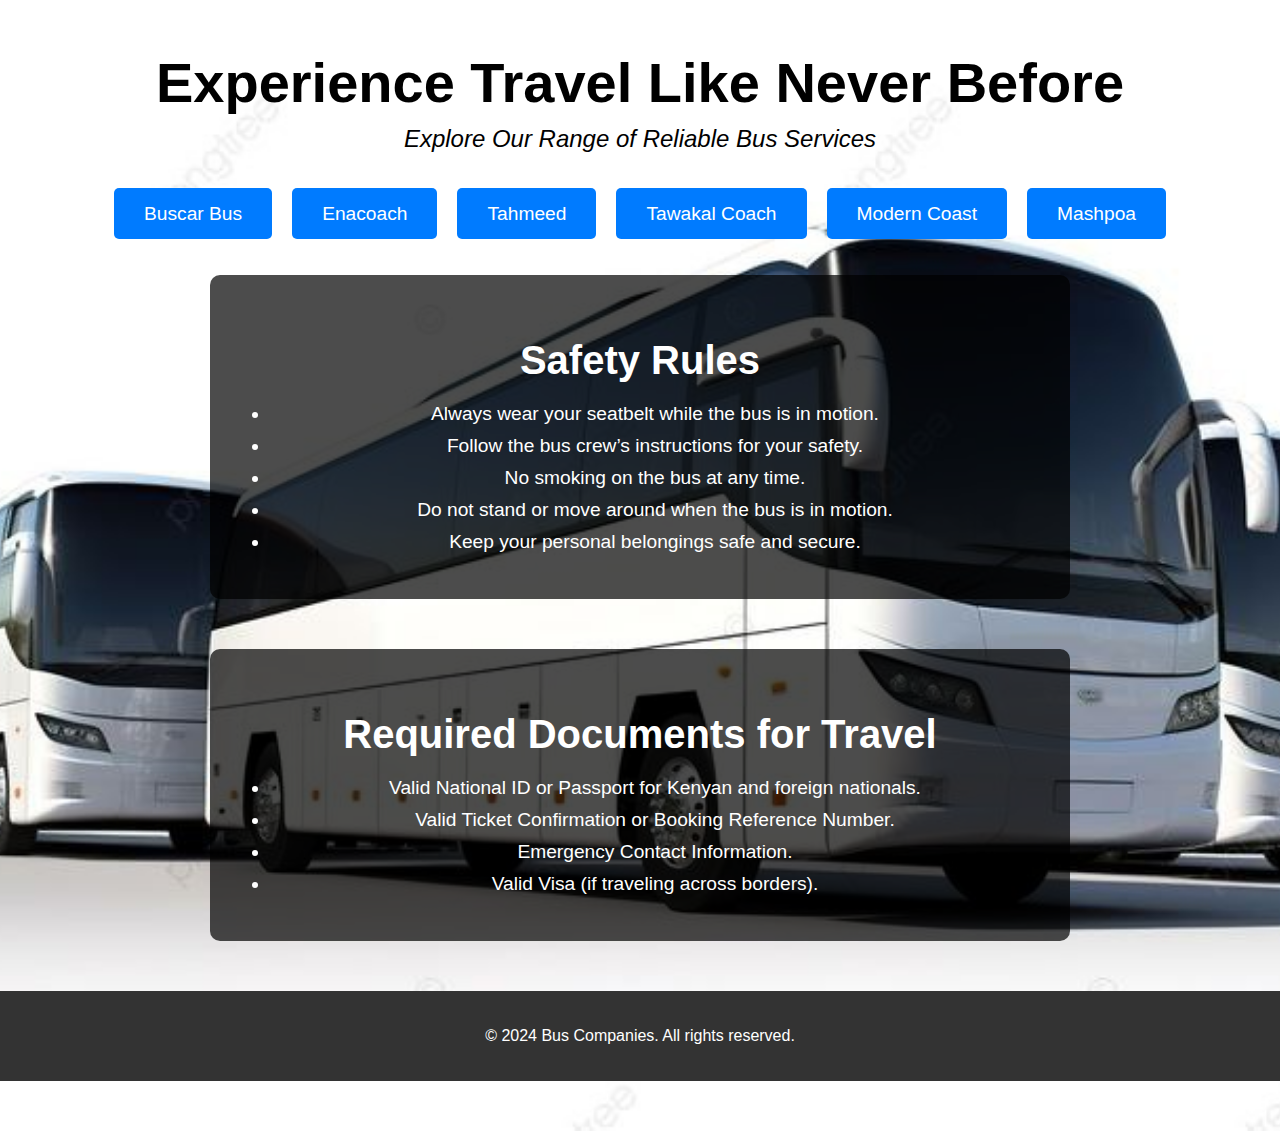
<file: index.html>
<!DOCTYPE html>
<html lang="en">

<head>
    <meta charset="UTF-8">
    <meta name="viewport" content="width=device-width, initial-scale=1.0">
    <meta name="description" content="Welcome to the Bus Companies homepage. Choose your preferred bus service.">
    <title>Bus Companies</title>
    <link rel="stylesheet" href="styles.css">
</head>

<body>
    <!-- Homepage Main Section -->
    <div class="homepage" style="background: url('bus-background.jpg') no-repeat center center/cover;">
        <header>
            <h1>Experience Travel Like Never Before</h1>
            <p>Explore Our Range of Reliable Bus Services</p>
        </header>

        <!-- Bus Companies Tabs -->
        <section class="tabs">
            <div class="tab">
                <a href="buscar.html">Buscar Bus</a>
            </div>
            <div class="tab">
                <a href="enacoach.html">Enacoach</a>
            </div>
            <div class="tab">
                <a href="tahmeed.html">Tahmeed</a>
            </div>
            <div class="tab">
                <a href="tawakal.html">Tawakal Coach</a>
            </div>
            <div class="tab">
                <a href="moderncoast.html">Modern Coast</a>
            </div>
            <div class="tab">
                <a href="mashpoa.html">Mashpoa</a>
            </div>
        </section>

        <!-- Safety Rules Section -->
        <section class="safety-rules">
            <h2>Safety Rules</h2>
            <ul>
                <li>Always wear your seatbelt while the bus is in motion.</li>
                <li>Follow the bus crew’s instructions for your safety.</li>
                <li>No smoking on the bus at any time.</li>
                <li>Do not stand or move around when the bus is in motion.</li>
                <li>Keep your personal belongings safe and secure.</li>
            </ul>
        </section>

        <!-- Required Documents Section -->
        <section class="required-documents">
            <h2>Required Documents for Travel</h2>
            <ul>
                <li>Valid National ID or Passport for Kenyan and foreign nationals.</li>
                <li>Valid Ticket Confirmation or Booking Reference Number.</li>
                <li>Emergency Contact Information.</li>
                <li>Valid Visa (if traveling across borders).</li>
            </ul>
        </section>

        <!-- Footer -->
        <footer>
            <p>&copy; 2024 Bus Companies. All rights reserved.</p>
        </footer>
    </div>

</body>

</html>
</file>
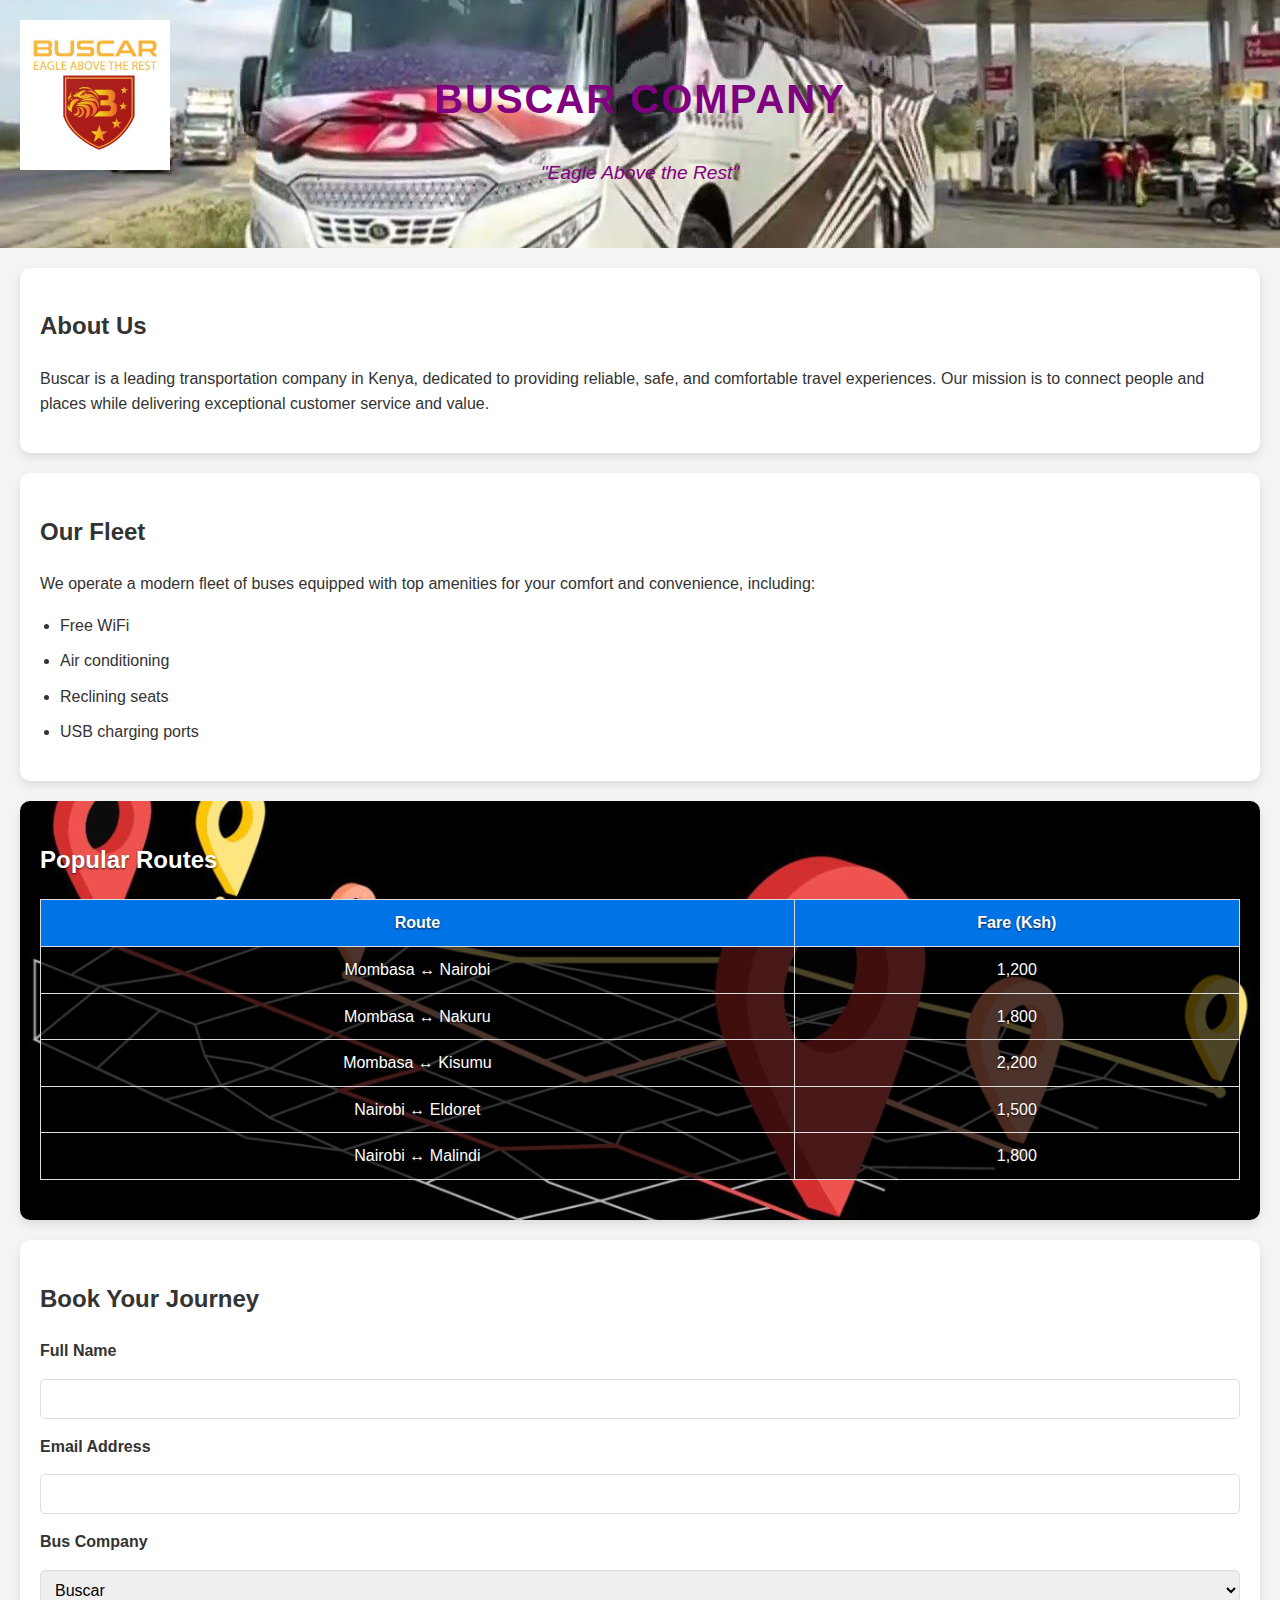
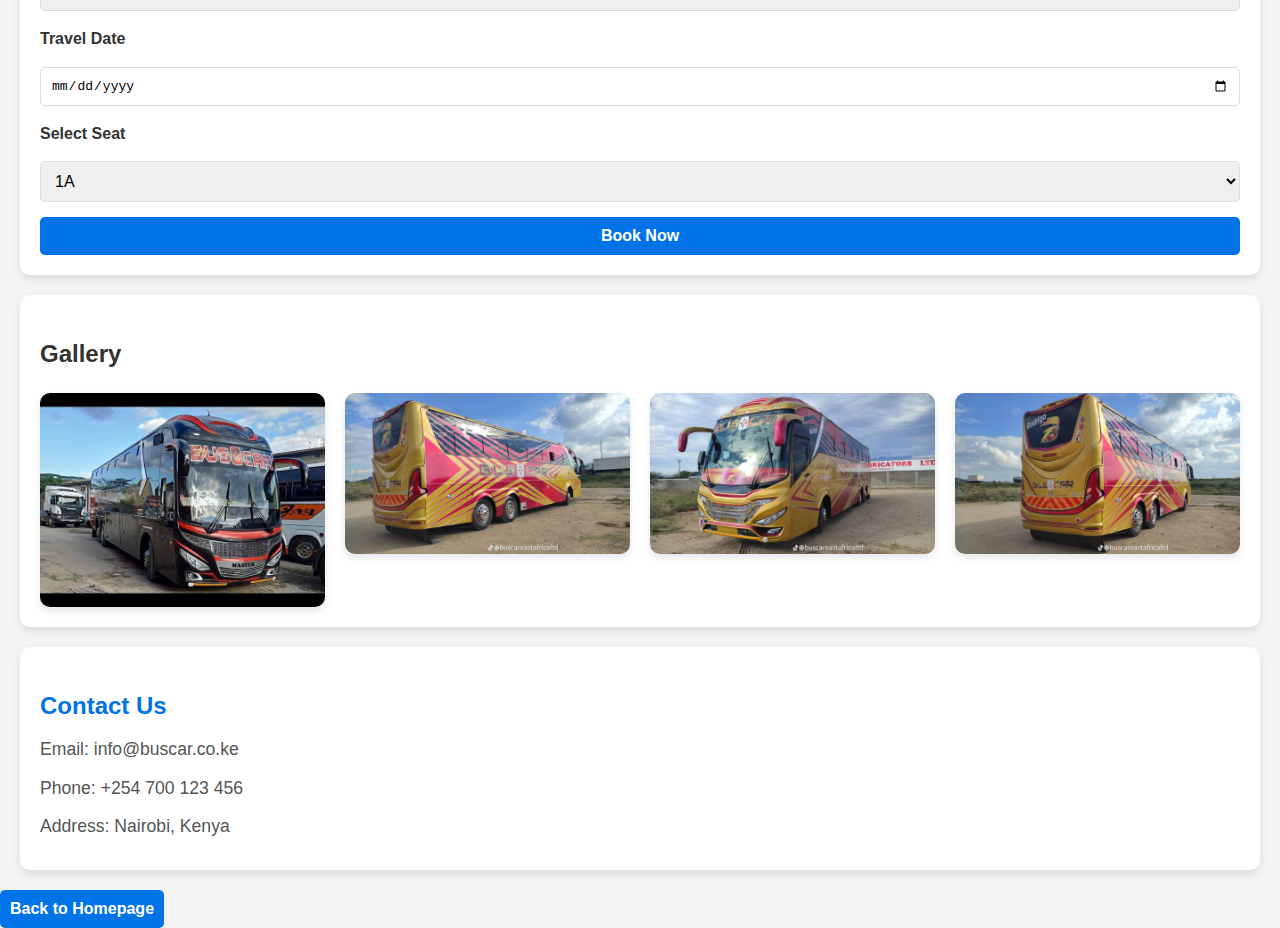
<file: buscar.html>
<!DOCTYPE html>
<html lang="en">

<head>
    <meta charset="UTF-8">
    <meta name="viewport" content="width=device-width, initial-scale=1.0">
    <meta name="description" content="Explore Buscar Bus Company - Your reliable partner for safe, comfortable, and affordable travel.">
    <title>Buscar Bus Company</title>
    <link rel="stylesheet" href="buscarstyles.css">
    <script src="buscarscript.js" defer></script>
</head>

<body>
    <!-- Buscar Section -->
    <div id="buscar" class="bus-company">
        <!-- Header with Background Image -->
        <header style="background: url('header-bg.jpg') no-repeat center center/cover; color: purple; text-align: center; padding: 40px;">
            <img src="buscarlogo.png" alt="Buscar Logo" style="width: 150px; margin-bottom: 20px;">
            <h1>BUSCAR COMPANY</h1>
            <p style="font-style: italic; font-size: 1.2em;">"Eagle Above the Rest"</p>
        </header>

        <!-- Overview -->
        <section class="overview">
            <h2>About Us</h2>
            <p>Buscar is a leading transportation company in Kenya, dedicated to providing reliable, safe, and comfortable travel experiences. Our mission is to connect people and places while delivering exceptional customer service and value.</p>
        </section>

        <!-- Fleet Details -->
        <section class="fleet-details">
            <h2>Our Fleet</h2>
            <p>We operate a modern fleet of buses equipped with top amenities for your comfort and convenience, including:</p>
            <ul>
                <li>Free WiFi</li>
                <li>Air conditioning</li>
                <li>Reclining seats</li>
                <li>USB charging ports</li>
            </ul>
        </section>

        <!-- Popular Routes with Background -->
        <section class="routes" style="background: url('routes-bg.jpg') no-repeat center center/cover; padding: 20px; color: white;">
            <h2>Popular Routes</h2>
            <table style="background-color: rgba(0, 0, 0, 0.7); color: white; margin: 20px auto;">
                <thead>
                    <tr>
                        <th>Route</th>
                        <th>Fare (Ksh)</th>
                    </tr>
                </thead>
                <tbody>
                    <tr>
                        <td>Mombasa ↔ Nairobi</td>
                        <td>1,200</td>
                    </tr>
                    <tr>
                        <td>Mombasa ↔ Nakuru</td>
                        <td>1,800</td>
                    </tr>
                    <tr>
                        <td>Mombasa ↔ Kisumu</td>
                        <td>2,200</td>
                    </tr>
                    <tr>
                        <td>Nairobi ↔ Eldoret</td>
                        <td>1,500</td>
                    </tr>
                    <tr>
                        <td>Nairobi ↔ Malindi</td>
                        <td>1,800</td>
                    </tr>
                </tbody>
            </table>
        </section>

        <!-- Booking Form with 49 Seat Capacity -->
        <section class="booking">
            <h2>Book Your Journey</h2>
            <form id="buscar-form" class="booking-form" onsubmit="handleBooking(event, 'Buscar')">
                <label for="name">Full Name</label>
                <input type="text" id="name" name="name" required>

                <label for="email">Email Address</label>
                <input type="email" id="email" name="email" required>

                <label for="busCompany">Bus Company</label>
                <select id="busCompany" name="busCompany" required>
                    <option value="Buscar">Buscar</option>
                </select>

                <label for="date">Travel Date</label>
                <input type="date" id="date" name="date" required>

                <label for="seat">Select Seat</label>
                <select id="seat" name="seat" required>
                    <!-- Dynamically adding 49 seat options -->
                    <!-- Use JavaScript for dynamic additions if required -->
                    <!-- Example: -->
                    <option value="1A">1A</option>
                    <option value="1B">1B</option>
                    <!-- More seats -->
                    <option value="49A">49A</option>
                </select>

                <button type="submit">Book Now</button>
            </form>
        </section>

        <!-- Media Showcase -->
        <section class="media-showcase">
            <h2>Gallery</h2>
            <div class="bus-gallery">
                <img src="buscarimage1.jpg" alt="Buscar Bus 1">
                <img src="buscarimage2.jpg" alt="Buscar Bus 2">
                <img src="buscarimage3.jpg" alt="Buscar Bus 3">
                <img src="buscarimage4.jpg" alt="Buscar Bus 4">
            </div>
        </section>

        <!-- Contact Information -->
        <section class="contact-info">
            <h2>Contact Us</h2>
            <p>Email: info@buscar.co.ke</p>
            <p>Phone: +254 700 123 456</p>
            <p>Address: Nairobi, Kenya</p>
        </section>
    </div>
    <a href="index.html"><button>Back to Homepage</button></a>
</body>

</html>
</file>
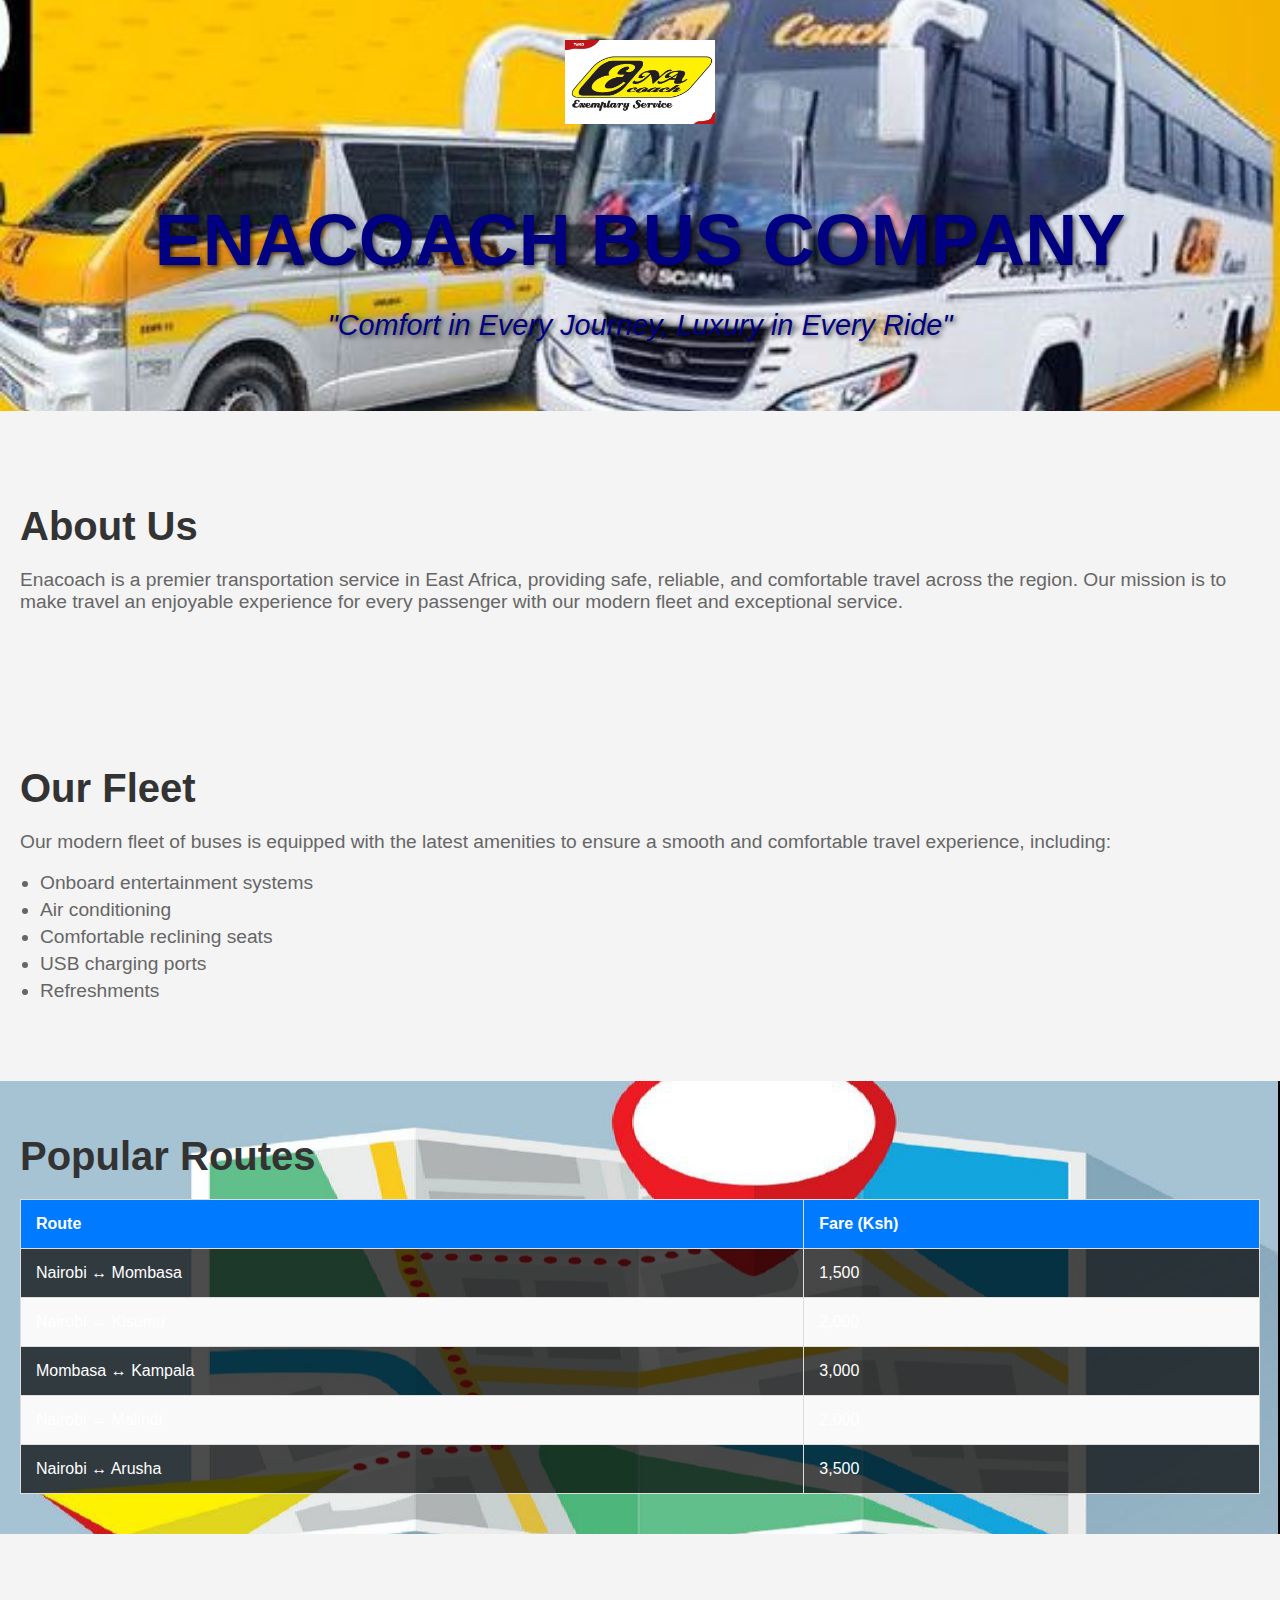
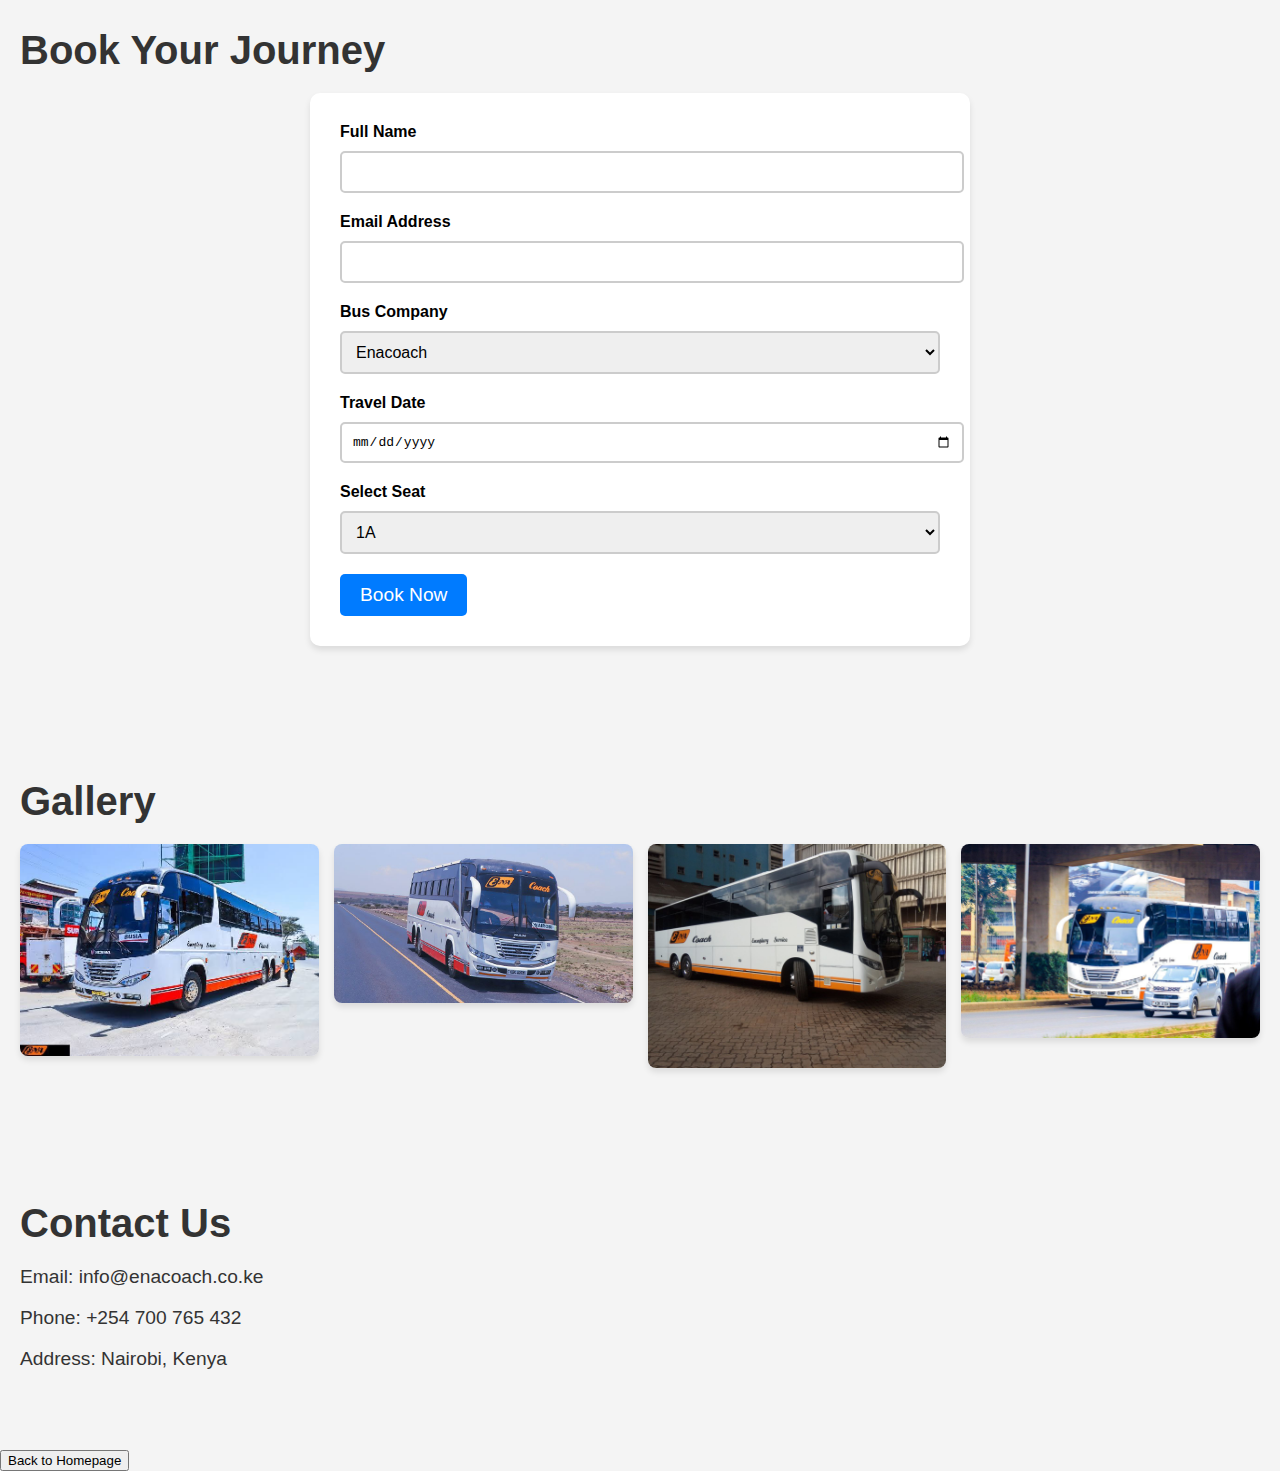
<file: enacoach.html>
<!DOCTYPE html>
<html lang="en">

<head>
    <meta charset="UTF-8">
    <meta name="viewport" content="width=device-width, initial-scale=1.0">
    <meta name="description" content="Explore Enacoach Bus Company - We are here to take you there.">
    <title>Enacoach Bus Company</title>
    <link rel="stylesheet" href="enacoachstyles.css">
    <script src="enacoachscript.js" defer></script>
</head>

<body>
    <!-- Enacoach Section -->
    <div id="enacoach" class="bus-company">
        <!-- Header with Background Image -->
        <header style="background: url('enacoach-header-bg.jpg') no-repeat center center/cover; color: navy; text-align: center; padding: 40px;">
            <img src="enacoachlogo.png" alt="Enacoach Logo" style="width: 150px; margin-bottom: 20px;">
            <h1>ENACOACH BUS COMPANY</h1>
            <p style="font-style: italic; font-size: 1.2em;">"Comfort in Every Journey, Luxury in Every Ride"</p>
        </header>

        <!-- Overview -->
        <section class="overview">
            <h2>About Us</h2>
            <p>Enacoach is a premier transportation service in East Africa, providing safe, reliable, and comfortable travel across the region. Our mission is to make travel an enjoyable experience for every passenger with our modern fleet and exceptional service.</p>
        </section>

        <!-- Fleet Details -->
        <section class="fleet-details">
            <h2>Our Fleet</h2>
            <p>Our modern fleet of buses is equipped with the latest amenities to ensure a smooth and comfortable travel experience, including:</p>
            <ul>
                <li>Onboard entertainment systems</li>
                <li>Air conditioning</li>
                <li>Comfortable reclining seats</li>
                <li>USB charging ports</li>
                <li>Refreshments</li>
            </ul>
        </section>

        <!-- Popular Routes with Background -->
        <section class="routes" style="background: url('enacoach-routes-bg.jpg') no-repeat center center/cover; padding: 20px; color: white;">
            <h2>Popular Routes</h2>
            <table style="background-color: rgba(0, 0, 0, 0.7); color: white; margin: 20px auto;">
                <thead>
                    <tr>
                        <th>Route</th>
                        <th>Fare (Ksh)</th>
                    </tr>
                </thead>
                <tbody>
                    <tr>
                        <td>Nairobi ↔ Mombasa</td>
                        <td>1,500</td>
                    </tr>
                    <tr>
                        <td>Nairobi ↔ Kisumu</td>
                        <td>2,000</td>
                    </tr>
                    <tr>
                        <td>Mombasa ↔ Kampala</td>
                        <td>3,000</td>
                    </tr>
                    <tr>
                        <td>Nairobi ↔ Malindi</td>
                        <td>2,000</td>
                    </tr>
                    <tr>
                        <td>Nairobi ↔ Arusha</td>
                        <td>3,500</td>
                    </tr>
                </tbody>
            </table>
        </section>

        <!-- Booking Form -->
        <section class="booking">
            <h2>Book Your Journey</h2>
            <form id="enacoach-form" class="booking-form" onsubmit="handleBooking(event, 'Enacoach')">
                <label for="name">Full Name</label>
                <input type="text" id="name" name="name" required>

                <label for="email">Email Address</label>
                <input type="email" id="email" name="email" required>

                <label for="busCompany">Bus Company</label>
                <select id="busCompany" name="busCompany" required>
                    <option value="Enacoach">Enacoach</option>
                </select>

                <label for="date">Travel Date</label>
                <input type="date" id="date" name="date" required>

                <label for="seat">Select Seat</label>
                <select id="seat" name="seat" required>
                    <!-- Dynamically adding 49 seat options -->
                    <option value="1A">1A</option>
                    <option value="1B">1B</option>
                    <option value="49A">49A</option>
                </select>

                <button type="submit">Book Now</button>
            </form>
        </section>

        <!-- Media Showcase -->
        <section class="media-showcase">
            <h2>Gallery</h2>
            <div class="bus-gallery">
                <img src="enacoachimage1.jpg" alt="Enacoach Bus 1">
                <img src="enacoachimage2.jpg" alt="Enacoach Bus 2">
                <img src="enacoachimage3.jpg" alt="Enacoach Bus 3">
                <img src="enacoachimage4.jpg" alt="Enacoach Bus 4">
            </div>
        </section>

        <!-- Contact Information -->
        <section class="contact-info">
            <h2>Contact Us</h2>
            <p>Email: info@enacoach.co.ke</p>
            <p>Phone: +254 700 765 432</p>
            <p>Address: Nairobi, Kenya</p>
        </section>
    </div>
    <a href="index.html"><button>Back to Homepage</button></a>
</body>

</html>
</file>
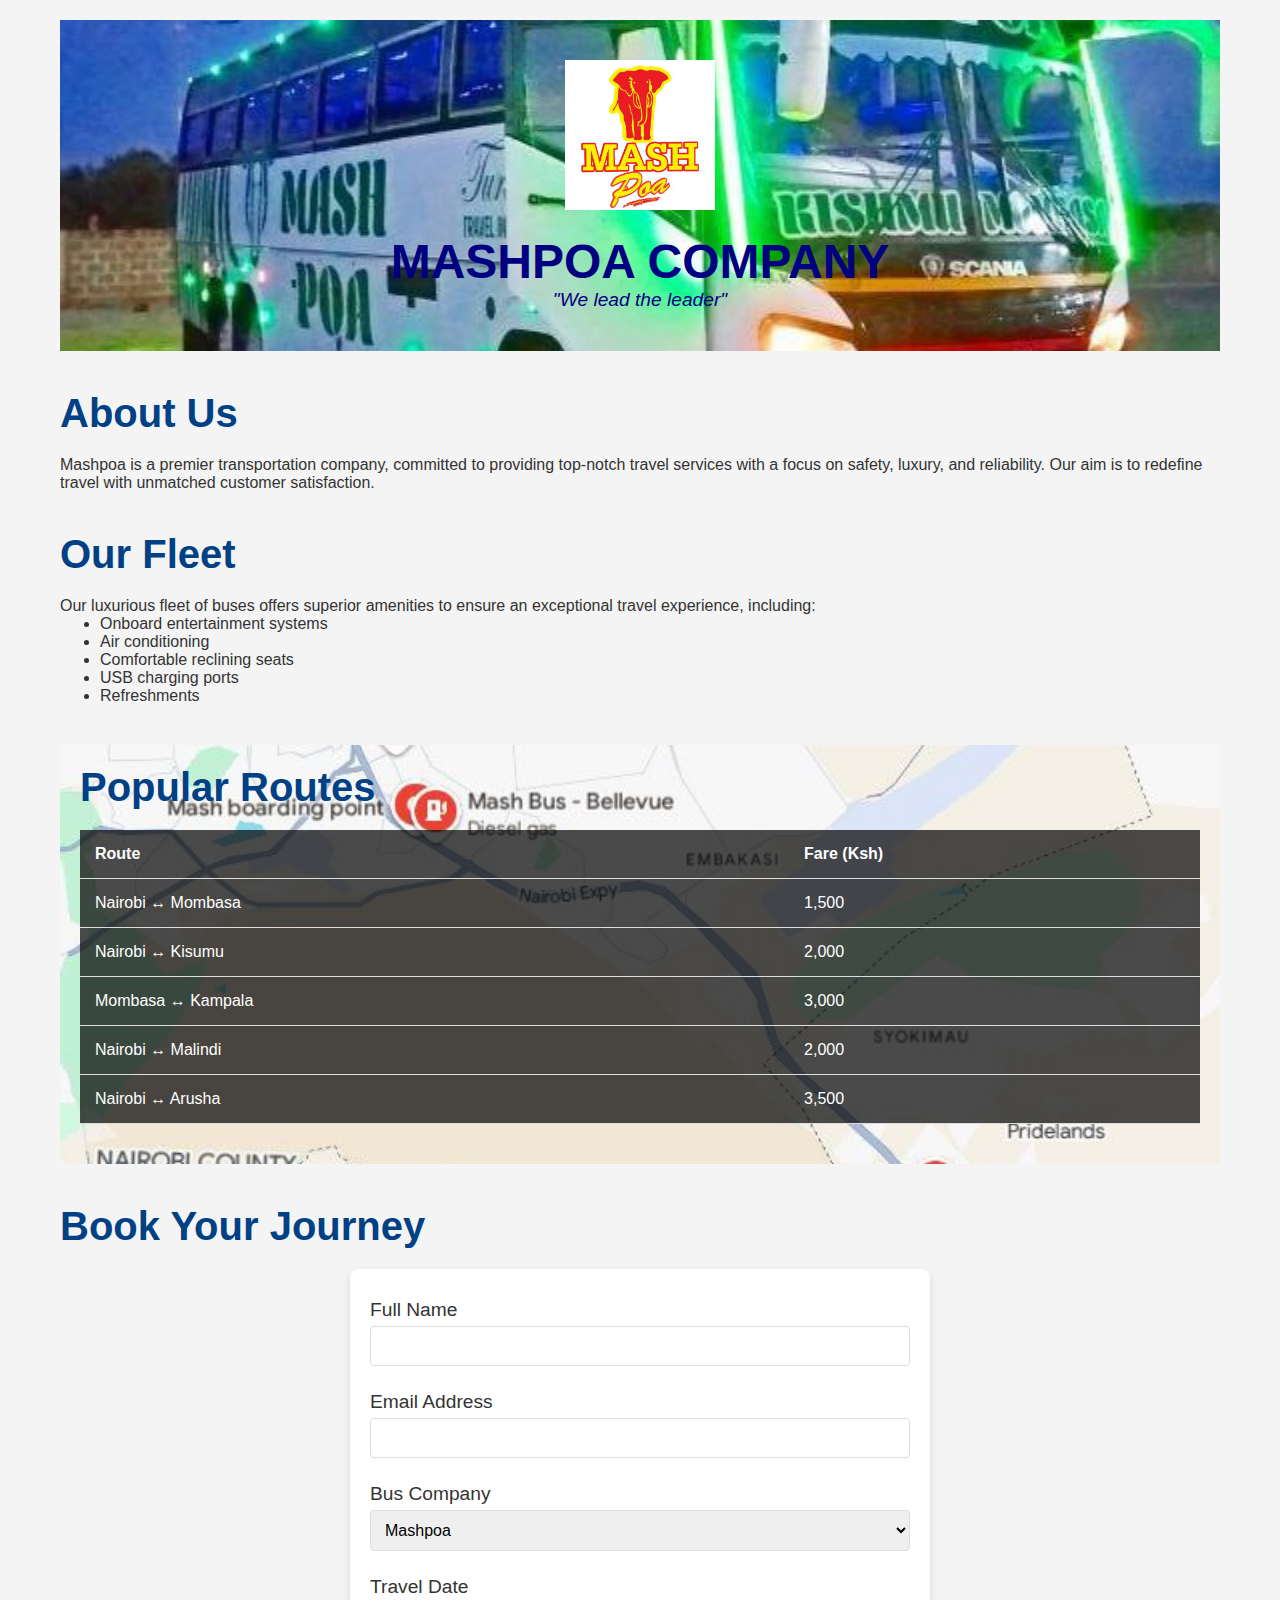
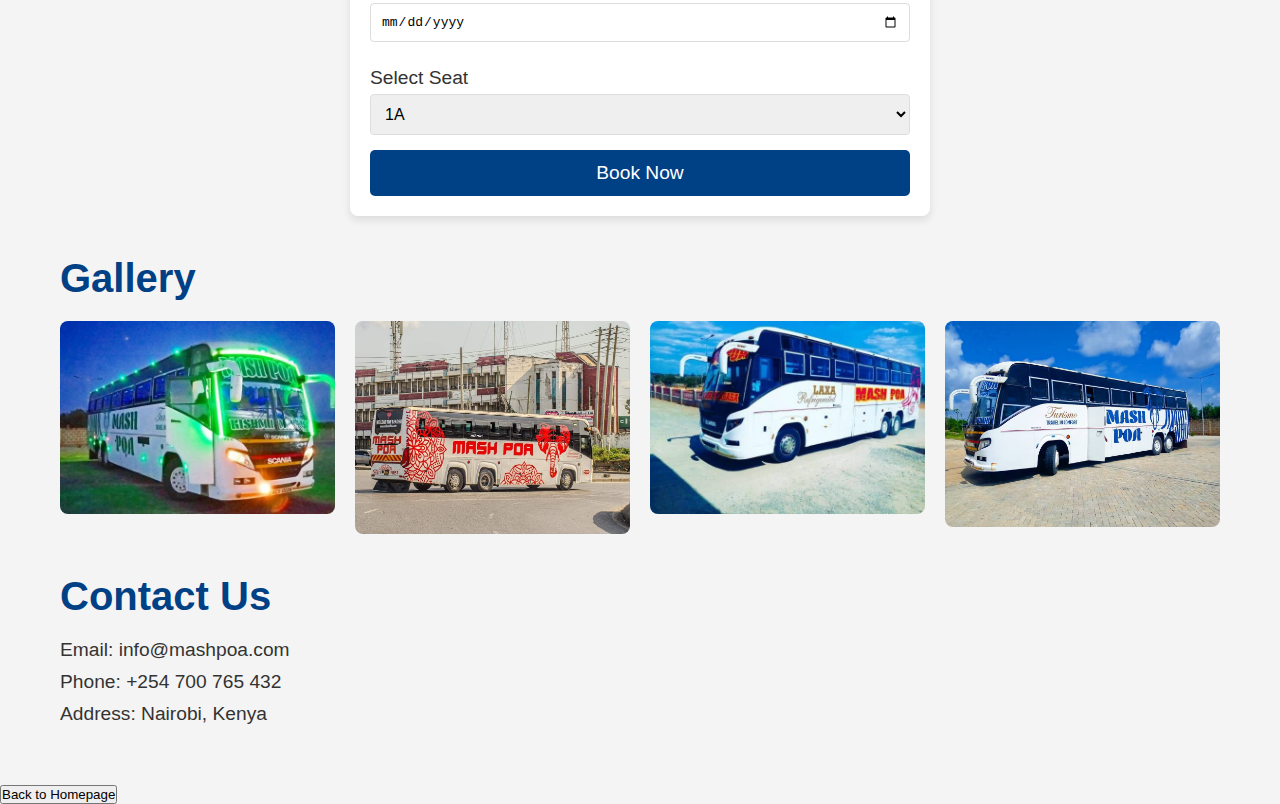
<file: mashpoa.html>
<!DOCTYPE html>
<html lang="en">

<head>
    <meta charset="UTF-8">
    <meta name="viewport" content="width=device-width, initial-scale=1.0">
    <meta name="description" content="Explore Mashpoa Company - We are here to take you there.">
    <title>Mashpoa Company</title>
    <link rel="stylesheet" href="mashpoastyles.css">
    <script src="mashpoascript.js" defer></script>
</head>

<body>
    <!-- Mashpoa Section -->
    <div id="mashpoa" class="bus-company">
        <!-- Header with Background Image -->
        <header style="background: url('mashpoa-header-bg.jpg') no-repeat center center/cover; color: navy; text-align: center; padding: 40px;">
            <img src="mashpoalogo.png" alt="Mashpoa Logo" style="width: 150px; margin-bottom: 20px;">
            <h1>MASHPOA COMPANY</h1>
            <p style="font-style: italic; font-size: 1.2em;">"We lead the leader"</p>
        </header>

        <!-- Overview -->
        <section class="overview">
            <h2>About Us</h2>
            <p>Mashpoa is a premier transportation company, committed to providing top-notch travel services with a focus on safety, luxury, and reliability. Our aim is to redefine travel with unmatched customer satisfaction.</p>
        </section>

        <!-- Fleet Details -->
        <section class="fleet-details">
            <h2>Our Fleet</h2>
            <p>Our luxurious fleet of buses offers superior amenities to ensure an exceptional travel experience, including:</p>
            <ul>
                <li>Onboard entertainment systems</li>
                <li>Air conditioning</li>
                <li>Comfortable reclining seats</li>
                <li>USB charging ports</li>
                <li>Refreshments</li>
            </ul>
        </section>

        <!-- Popular Routes with Background -->
        <section class="routes" style="background: url('mashpoa-routes-bg.jpg') no-repeat center center/cover; padding: 20px; color: white;">
            <h2>Popular Routes</h2>
            <table style="background-color: rgba(0, 0, 0, 0.7); color: white; margin: 20px auto;">
                <thead>
                    <tr>
                        <th>Route</th>
                        <th>Fare (Ksh)</th>
                    </tr>
                </thead>
                <tbody>
                    <tr>
                        <td>Nairobi ↔ Mombasa</td>
                        <td>1,500</td>
                    </tr>
                    <tr>
                        <td>Nairobi ↔ Kisumu</td>
                        <td>2,000</td>
                    </tr>
                    <tr>
                        <td>Mombasa ↔ Kampala</td>
                        <td>3,000</td>
                    </tr>
                    <tr>
                        <td>Nairobi ↔ Malindi</td>
                        <td>2,000</td>
                    </tr>
                    <tr>
                        <td>Nairobi ↔ Arusha</td>
                        <td>3,500</td>
                    </tr>
                </tbody>
            </table>
        </section>

        <!-- Booking Form -->
        <section class="booking">
            <h2>Book Your Journey</h2>
            <form id="mashpoa-form" class="booking-form" onsubmit="handleBooking(event, 'Mashpoa')">
                <label for="name">Full Name</label>
                <input type="text" id="name" name="name" required>

                <label for="email">Email Address</label>
                <input type="email" id="email" name="email" required>

                <label for="busCompany">Bus Company</label>
                <select id="busCompany" name="busCompany" required>
                    <option value="Mashpoa">Mashpoa</option>
                </select>

                <label for="date">Travel Date</label>
                <input type="date" id="date" name="date" required>

                <label for="seat">Select Seat</label>
                <select id="seat" name="seat" required>
                    <!-- Dynamically adding 49 seat options -->
                    <option value="1A">1A</option>
                    <option value="1B">1B</option>
                    <option value="49A">49A</option>
                </select>

                <button type="submit">Book Now</button>
            </form>
        </section>

        <!-- Media Showcase -->
        <section class="media-showcase">
            <h2>Gallery</h2>
            <div class="bus-gallery">
                <img src="mashpoaimage1.jpg" alt="Mashpoa Bus 1">
                <img src="mashpoaimage2.jpg" alt="Mashpoa Bus 2">
                <img src="mashpoaimage3.jpg" alt="Mashpoa Bus 3">
                <img src="mashpoaimage4.jpg" alt="Mashpoa Bus 4">
            </div>
        </section>

        <!-- Contact Information -->
        <section class="contact-info">
            <h2>Contact Us</h2>
            <p>Email: info@mashpoa.com</p>
            <p>Phone: +254 700 765 432</p>
            <p>Address: Nairobi, Kenya</p>
        </section>
    </div>
    <a href="index.html"><button>Back to Homepage</button></a>
</body>

</html>
</file>
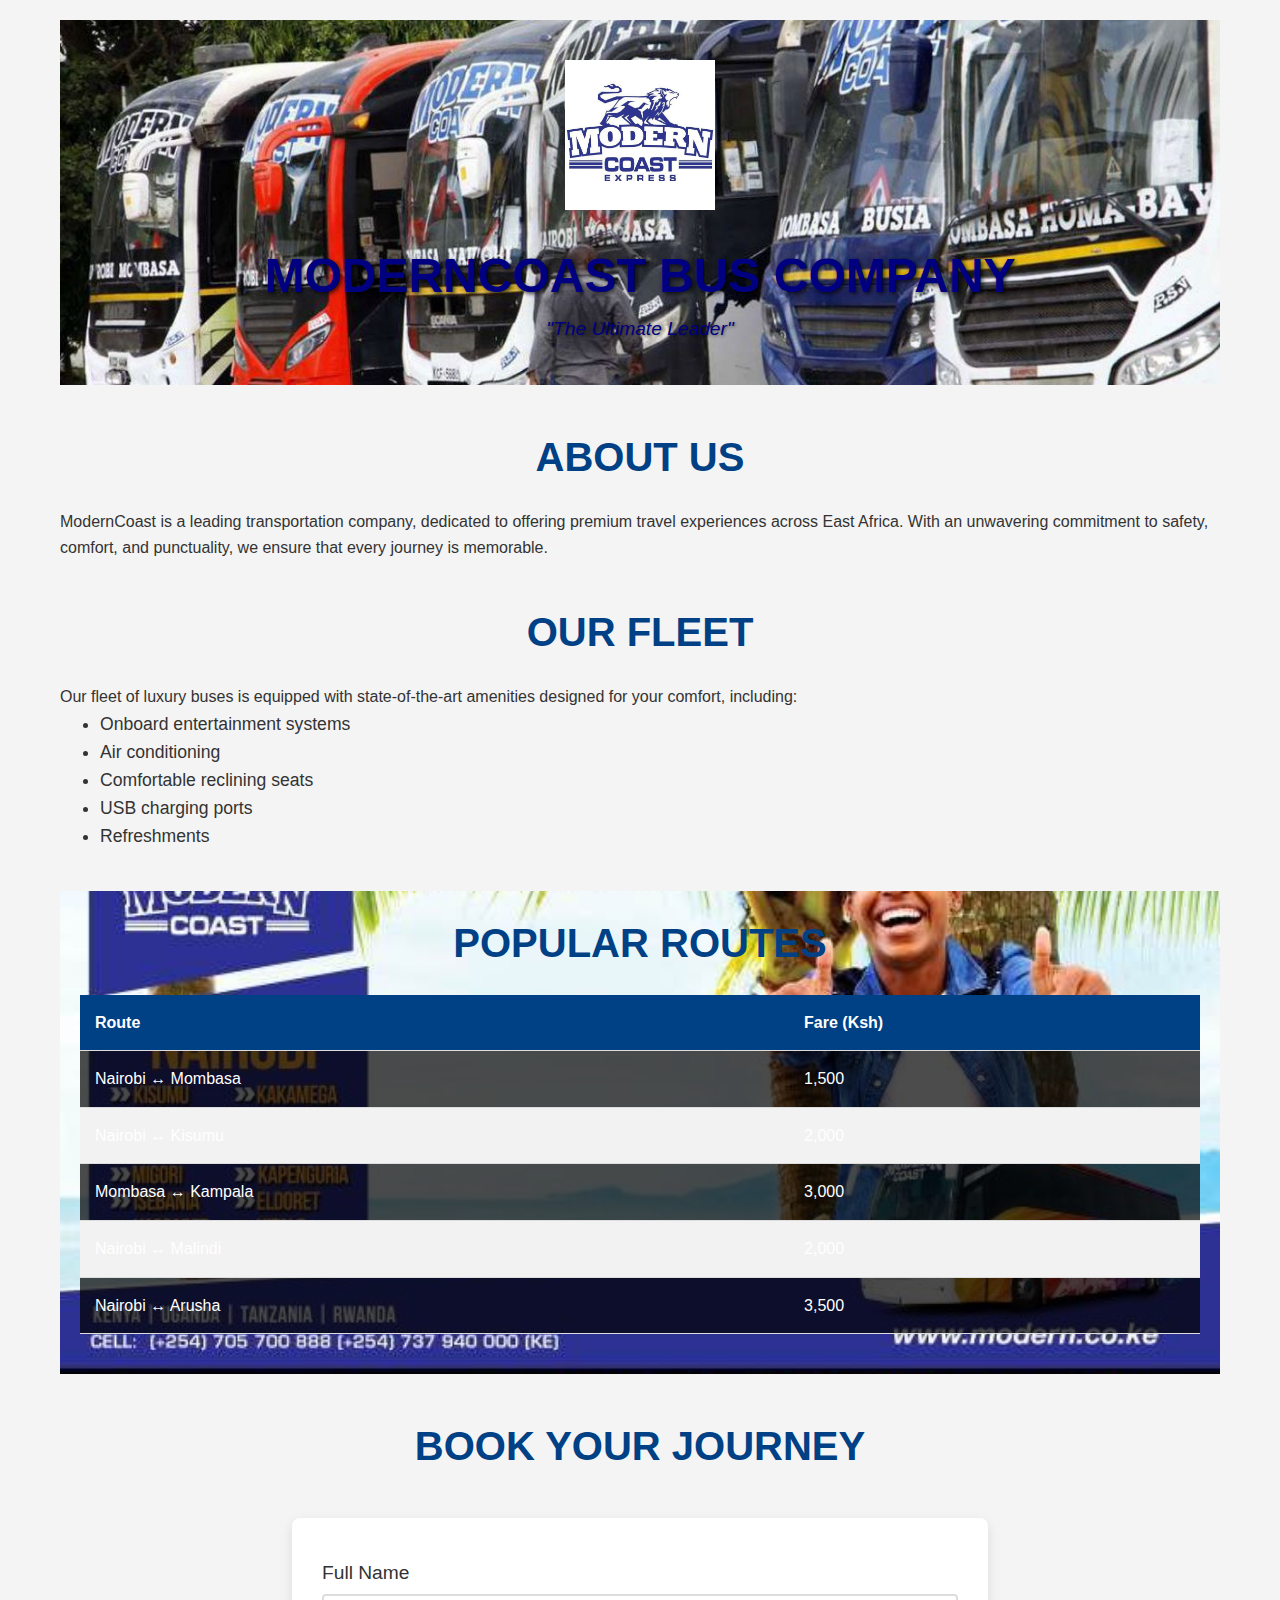
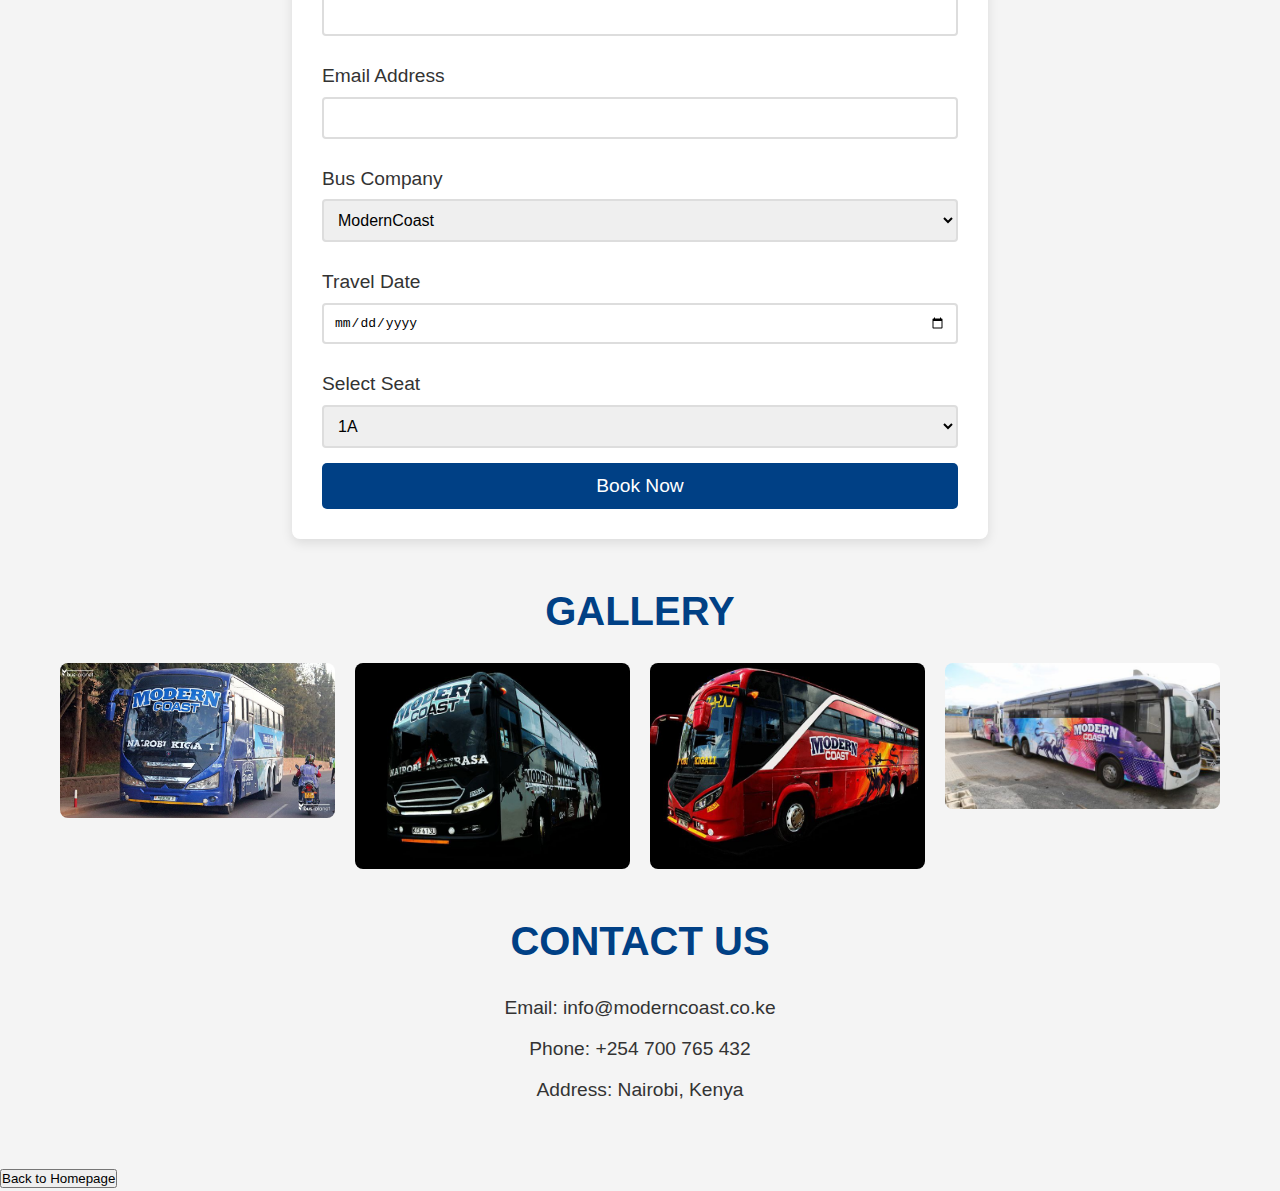
<file: moderncoast.html>
<!DOCTYPE html>
<html lang="en">

<head>
    <meta charset="UTF-8">
    <meta name="viewport" content="width=device-width, initial-scale=1.0">
    <meta name="description" content="Explore Modern-Coast Bus Company - We are here to take you there.">
    <title>ModernCoast Bus Company</title>
    <link rel="stylesheet" href="moderncoaststyles.css">
    <script src="moderncoastscript.js" defer></script>
</head>

<body>
    <!-- ModernCoast Section -->
    <div id="moderncoast" class="bus-company">
        <!-- Header with Background Image -->
        <header style="background: url('moderncoast-header-bg.jpg') no-repeat center center/cover; color: navy; text-align: center; padding: 40px;">
            <img src="moderncoastlogo.png" alt="ModernCoast Logo" style="width: 150px; margin-bottom: 20px;">
            <h1>MODERNCOAST BUS COMPANY</h1>
            <p style="font-style: italic; font-size: 1.2em;">"The Ultimate Leader"</p>
        </header>

        <!-- Overview -->
        <section class="overview">
            <h2>About Us</h2>
            <p>ModernCoast is a leading transportation company, dedicated to offering premium travel experiences across East Africa. With an unwavering commitment to safety, comfort, and punctuality, we ensure that every journey is memorable.</p>
        </section>

        <!-- Fleet Details -->
        <section class="fleet-details">
            <h2>Our Fleet</h2>
            <p>Our fleet of luxury buses is equipped with state-of-the-art amenities designed for your comfort, including:</p>
            <ul>
                <li>Onboard entertainment systems</li>
                <li>Air conditioning</li>
                <li>Comfortable reclining seats</li>
                <li>USB charging ports</li>
                <li>Refreshments</li>
            </ul>
        </section>

        <!-- Popular Routes with Background -->
        <section class="routes" style="background: url('moderncoast-routes-bg.jpg') no-repeat center center/cover; padding: 20px; color: white;">
            <h2>Popular Routes</h2>
            <table style="background-color: rgba(0, 0, 0, 0.7); color: white; margin: 20px auto;">
                <thead>
                    <tr>
                        <th>Route</th>
                        <th>Fare (Ksh)</th>
                    </tr>
                </thead>
                <tbody>
                    <tr>
                        <td>Nairobi ↔ Mombasa</td>
                        <td>1,500</td>
                    </tr>
                    <tr>
                        <td>Nairobi ↔ Kisumu</td>
                        <td>2,000</td>
                    </tr>
                    <tr>
                        <td>Mombasa ↔ Kampala</td>
                        <td>3,000</td>
                    </tr>
                    <tr>
                        <td>Nairobi ↔ Malindi</td>
                        <td>2,000</td>
                    </tr>
                    <tr>
                        <td>Nairobi ↔ Arusha</td>
                        <td>3,500</td>
                    </tr>
                </tbody>
            </table>
        </section>

        <!-- Booking Form -->
        <section class="booking">
            <h2>Book Your Journey</h2>
            <form id="moderncoast-form" class="booking-form" onsubmit="handleBooking(event, 'ModernCoast')">
                <label for="name">Full Name</label>
                <input type="text" id="name" name="name" required>

                <label for="email">Email Address</label>
                <input type="email" id="email" name="email" required>

                <label for="busCompany">Bus Company</label>
                <select id="busCompany" name="busCompany" required>
                    <option value="ModernCoast">ModernCoast</option>
                </select>

                <label for="date">Travel Date</label>
                <input type="date" id="date" name="date" required>

                <label for="seat">Select Seat</label>
                <select id="seat" name="seat" required>
                    <!-- Dynamically adding 49 seat options -->
                    <option value="1A">1A</option>
                    <option value="1B">1B</option>
                    <option value="49A">49A</option>
                </select>

                <button type="submit">Book Now</button>
            </form>
        </section>

        <!-- Media Showcase -->
        <section class="media-showcase">
            <h2>Gallery</h2>
            <div class="bus-gallery">
                <img src="moderncoastimage1.jpg" alt="ModernCoast Bus 1">
                <img src="moderncoastimage2.jpg" alt="ModernCoast Bus 2">
                <img src="moderncoastimage3.jpg" alt="ModernCoast Bus 3">
                <img src="moderncoastimage4.jpg" alt="ModernCoast Bus 4">
            </div>
        </section>

        <!-- Contact Information -->
        <section class="contact-info">
            <h2>Contact Us</h2>
            <p>Email: info@moderncoast.co.ke</p>
            <p>Phone: +254 700 765 432</p>
            <p>Address: Nairobi, Kenya</p>
        </section>
    </div>
    <a href="index.html"><button>Back to Homepage</button></a>
</body>

</html>
</file>
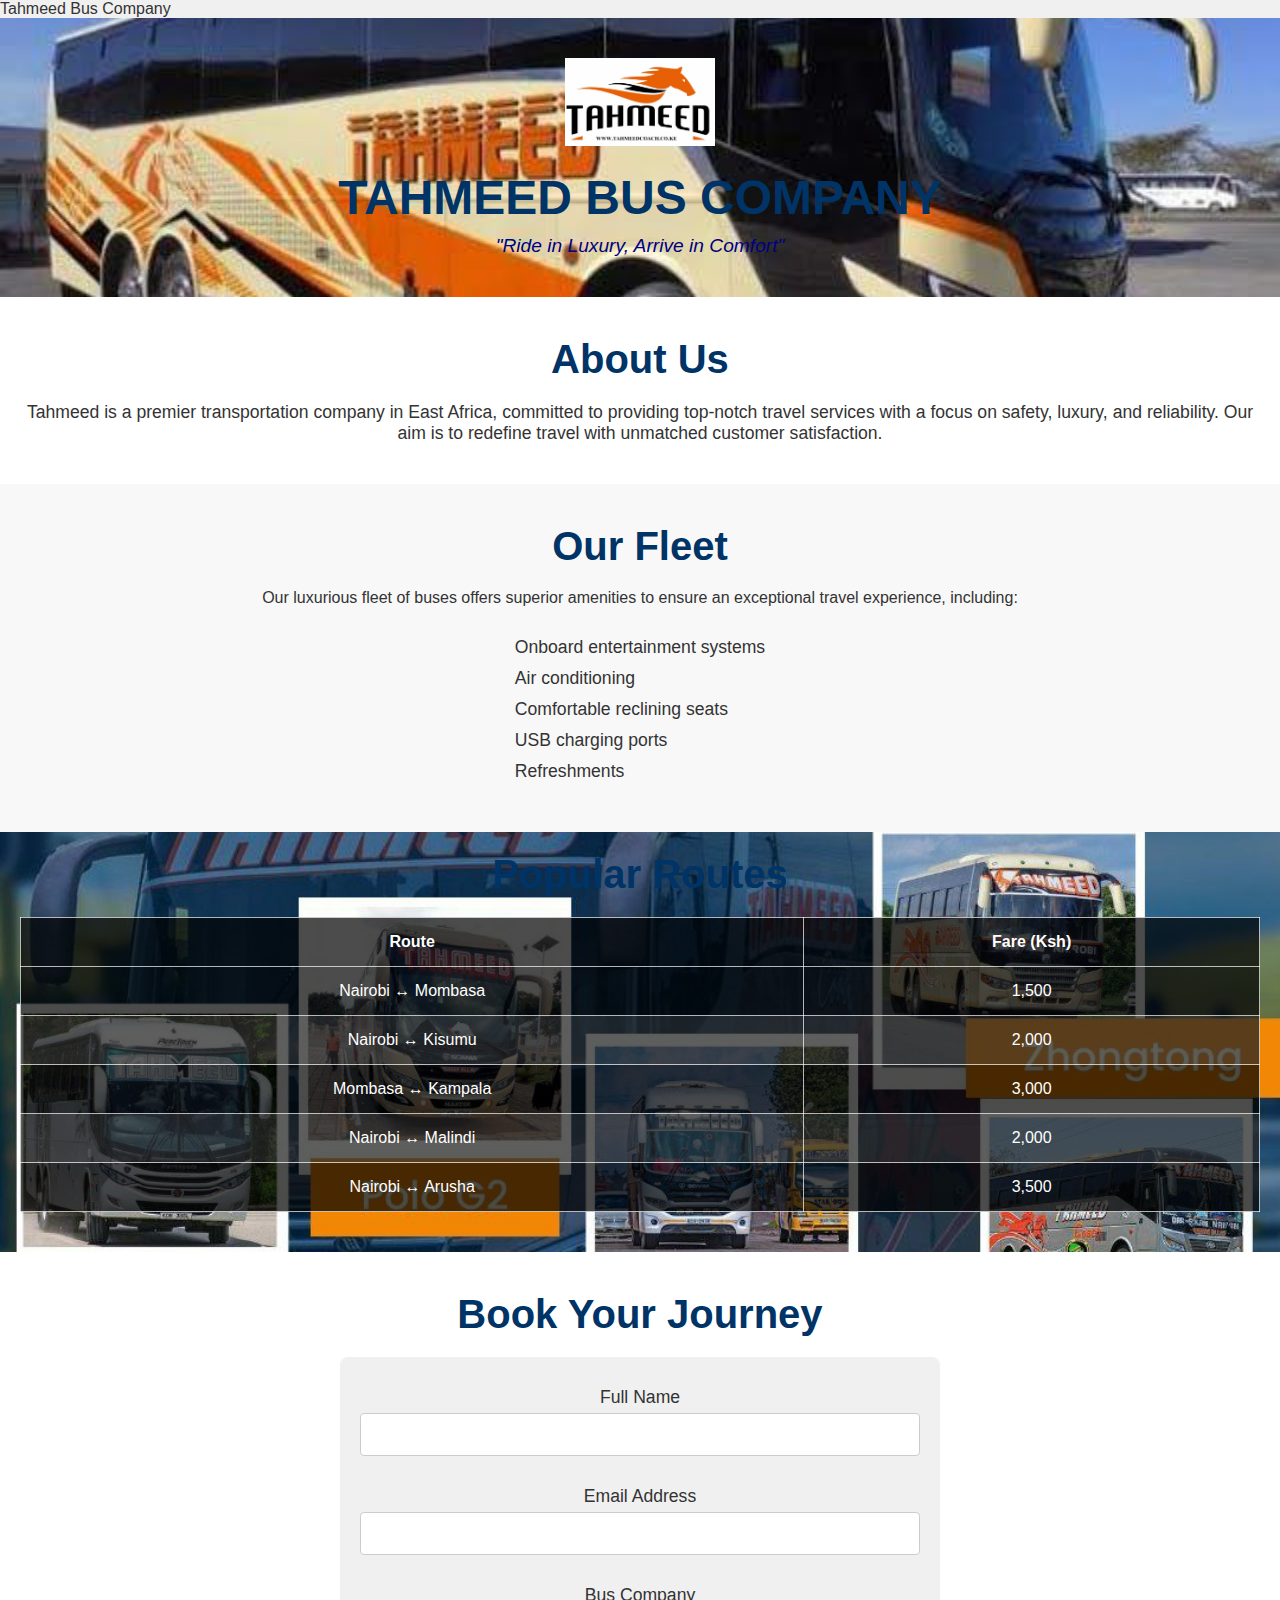
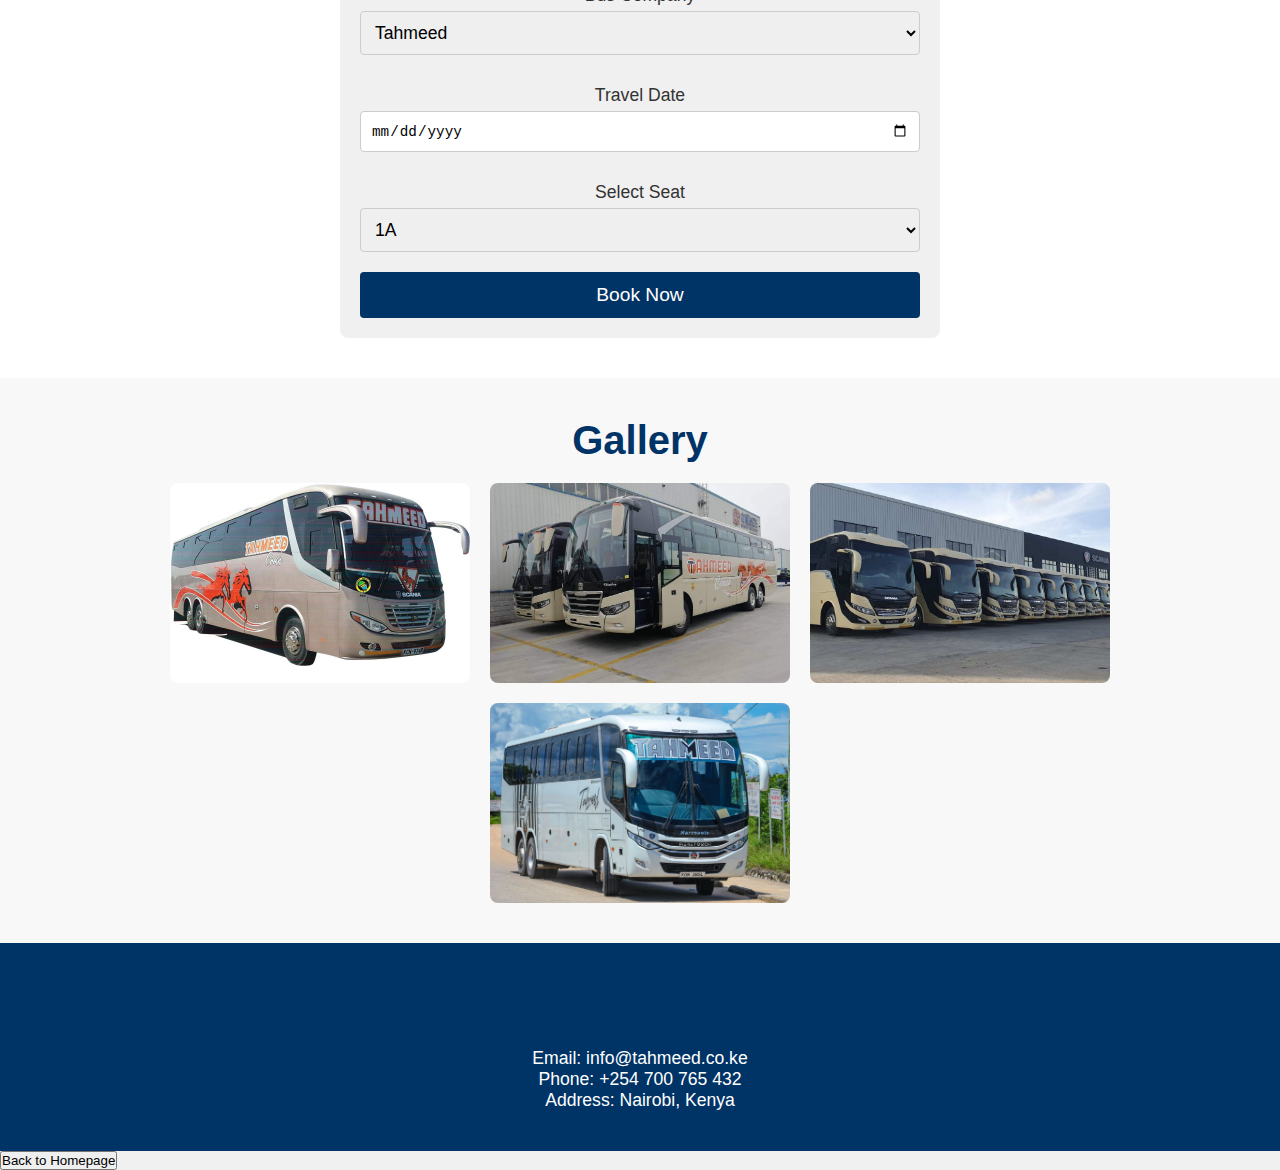
<file: tahmeed.html>
<!DOCTYPE html>
<html lang="en">

<head>
    <meta charset="UTF-8">
    <meta name="viewport" content="width=device-width, initial-scale=1.0">
    <meta name="description" content="Explore Tahmeed Bus Company - We are here to take you there."
    <title>Tahmeed Bus Company</title>
    <link rel="stylesheet" href="tahmeedstyles.css">
    <script src="tahmeedscript.js" defer></script>
</head>

<body>
    <!-- Tahmeed Section -->
    <div id="tahmeed" class="bus-company">
        <!-- Header with Background Image -->
        <header style="background: url('tahmeed-header-bg.jpg') no-repeat center center/cover; color: navy; text-align: center; padding: 40px;">
            <img src="tahmeedlogo.png" alt="Tahmeed Logo" style="width: 150px; margin-bottom: 20px;">
            <h1>TAHMEED BUS COMPANY</h1>
            <p style="font-style: italic; font-size: 1.2em;">"Ride in Luxury, Arrive in Comfort"</p>
        </header>

        <!-- Overview -->
        <section class="overview">
            <h2>About Us</h2>
            <p>Tahmeed is a premier transportation company in East Africa, committed to providing top-notch travel services with a focus on safety, luxury, and reliability. Our aim is to redefine travel with unmatched customer satisfaction.</p>
        </section>

        <!-- Fleet Details -->
        <section class="fleet-details">
            <h2>Our Fleet</h2>
            <p>Our luxurious fleet of buses offers superior amenities to ensure an exceptional travel experience, including:</p>
            <ul>
                <li>Onboard entertainment systems</li>
                <li>Air conditioning</li>
                <li>Comfortable reclining seats</li>
                <li>USB charging ports</li>
                <li>Refreshments</li>
            </ul>
        </section>

        <!-- Popular Routes with Background -->
        <section class="routes" style="background: url('tahmeed-routes-bg.jpg') no-repeat center center/cover; padding: 20px; color: white;">
            <h2>Popular Routes</h2>
            <table style="background-color: rgba(0, 0, 0, 0.7); color: white; margin: 20px auto;">
                <thead>
                    <tr>
                        <th>Route</th>
                        <th>Fare (Ksh)</th>
                    </tr>
                </thead>
                <tbody>
                    <tr>
                        <td>Nairobi ↔ Mombasa</td>
                        <td>1,500</td>
                    </tr>
                    <tr>
                        <td>Nairobi ↔ Kisumu</td>
                        <td>2,000</td>
                    </tr>
                    <tr>
                        <td>Mombasa ↔ Kampala</td>
                        <td>3,000</td>
                    </tr>
                    <tr>
                        <td>Nairobi ↔ Malindi</td>
                        <td>2,000</td>
                    </tr>
                    <tr>
                        <td>Nairobi ↔ Arusha</td>
                        <td>3,500</td>
                    </tr>
                </tbody>
            </table>
        </section>

        <!-- Booking Form -->
        <section class="booking">
            <h2>Book Your Journey</h2>
            <form id="tahmeed-form" class="booking-form" onsubmit="handleBooking(event, 'Tahmeed')">
                <label for="name">Full Name</label>
                <input type="text" id="name" name="name" required>

                <label for="email">Email Address</label>
                <input type="email" id="email" name="email" required>

                <label for="busCompany">Bus Company</label>
                <select id="busCompany" name="busCompany" required>
                    <option value="Tahmeed">Tahmeed</option>
                </select>

                <label for="date">Travel Date</label>
                <input type="date" id="date" name="date" required>

                <label for="seat">Select Seat</label>
                <select id="seat" name="seat" required>
                    <!-- Dynamically adding 49 seat options -->
                    <option value="1A">1A</option>
                    <option value="1B">1B</option>
                    <option value="49A">49A</option>
                </select>

                <button type="submit">Book Now</button>
            </form>
        </section>

        <!-- Media Showcase -->
        <section class="media-showcase">
            <h2>Gallery</h2>
            <div class="bus-gallery">
                <img src="tahmeedimage1.jpg" alt="Tahmeed Bus 1">
                <img src="tahmeedimage2.jpg" alt="Tahmeed Bus 2">
                <img src="tahmeedimage3.jpg" alt="Tahmeed Bus 3">
                <img src="tahmeedimage4.jpg" alt="Tahmeed Bus 4">
            </div>
        </section>

        <!-- Contact Information -->
        <section class="contact-info">
            <h2>Contact Us</h2>
            <p>Email: info@tahmeed.co.ke</p>
            <p>Phone: +254 700 765 432</p>
            <p>Address: Nairobi, Kenya</p>
        </section>
    </div>
    <a href="index.html"><button>Back to Homepage</button></a>
</body>

</html>
</file>
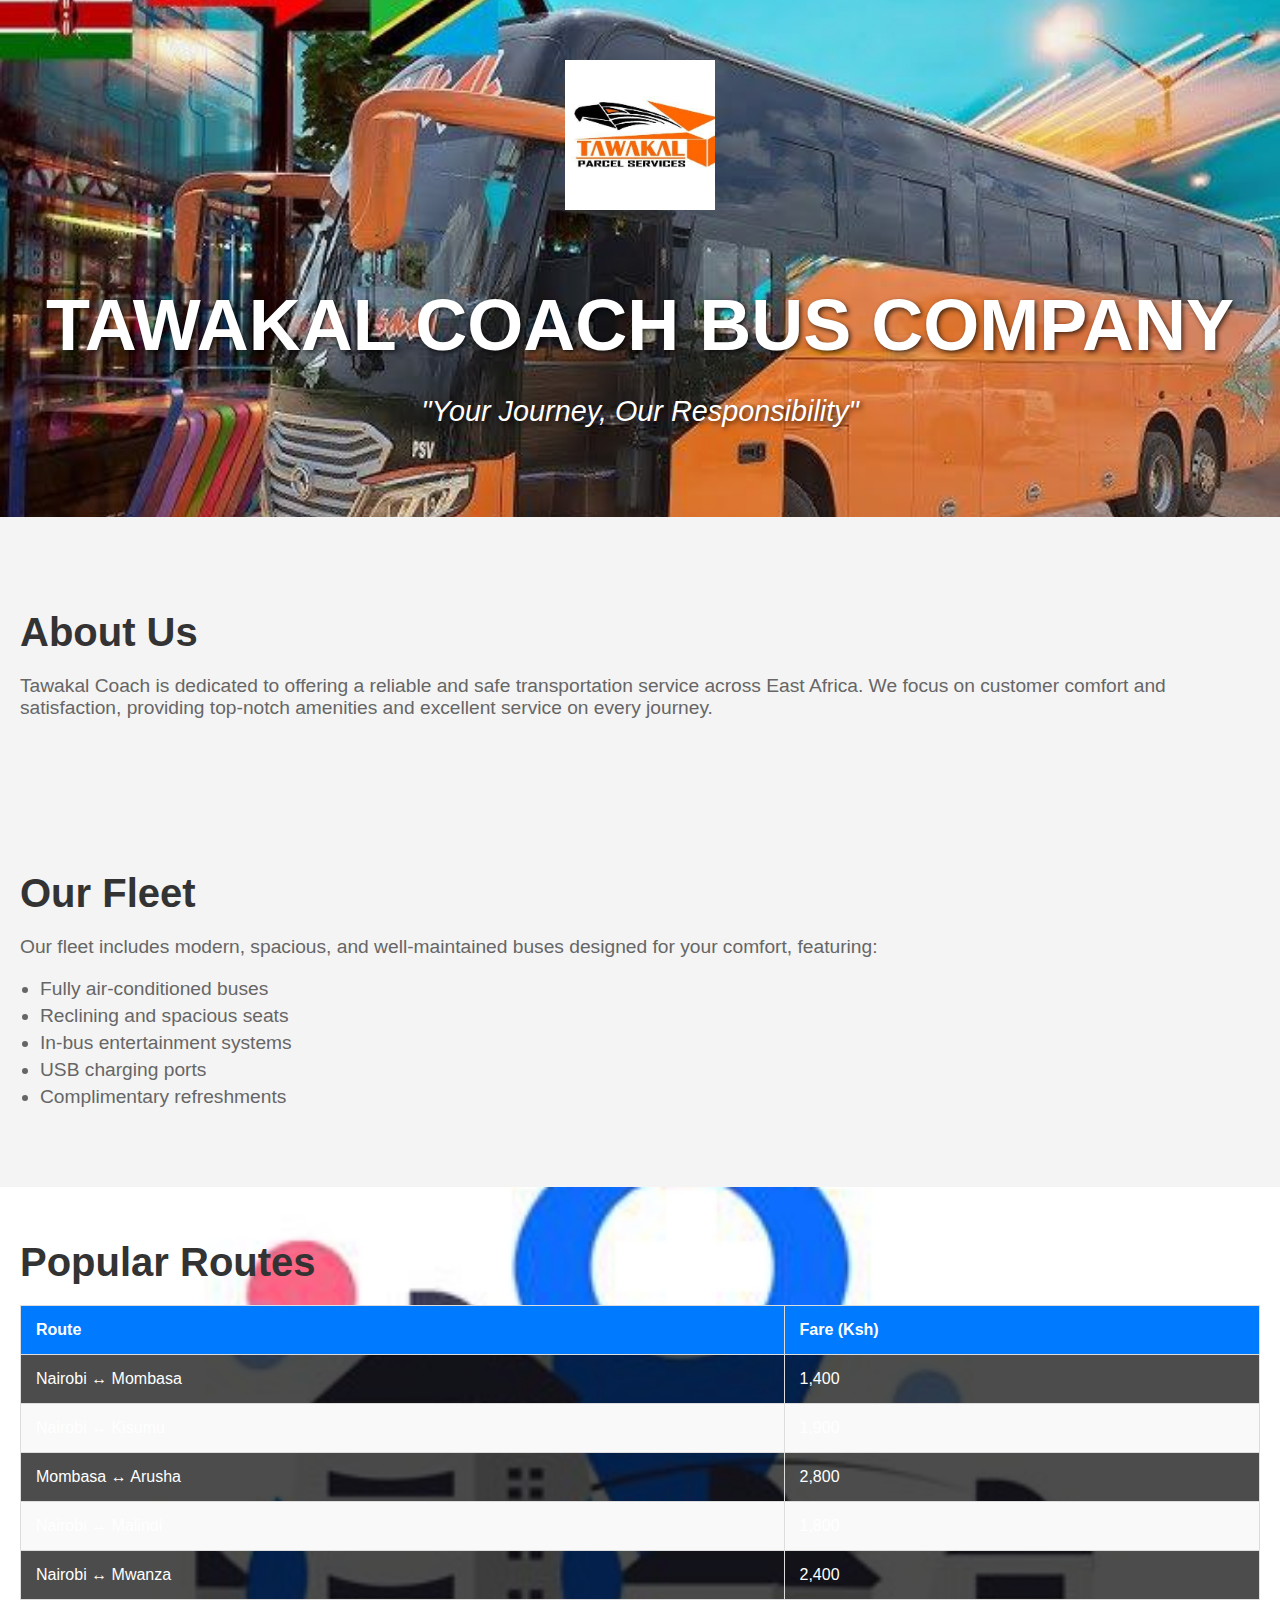
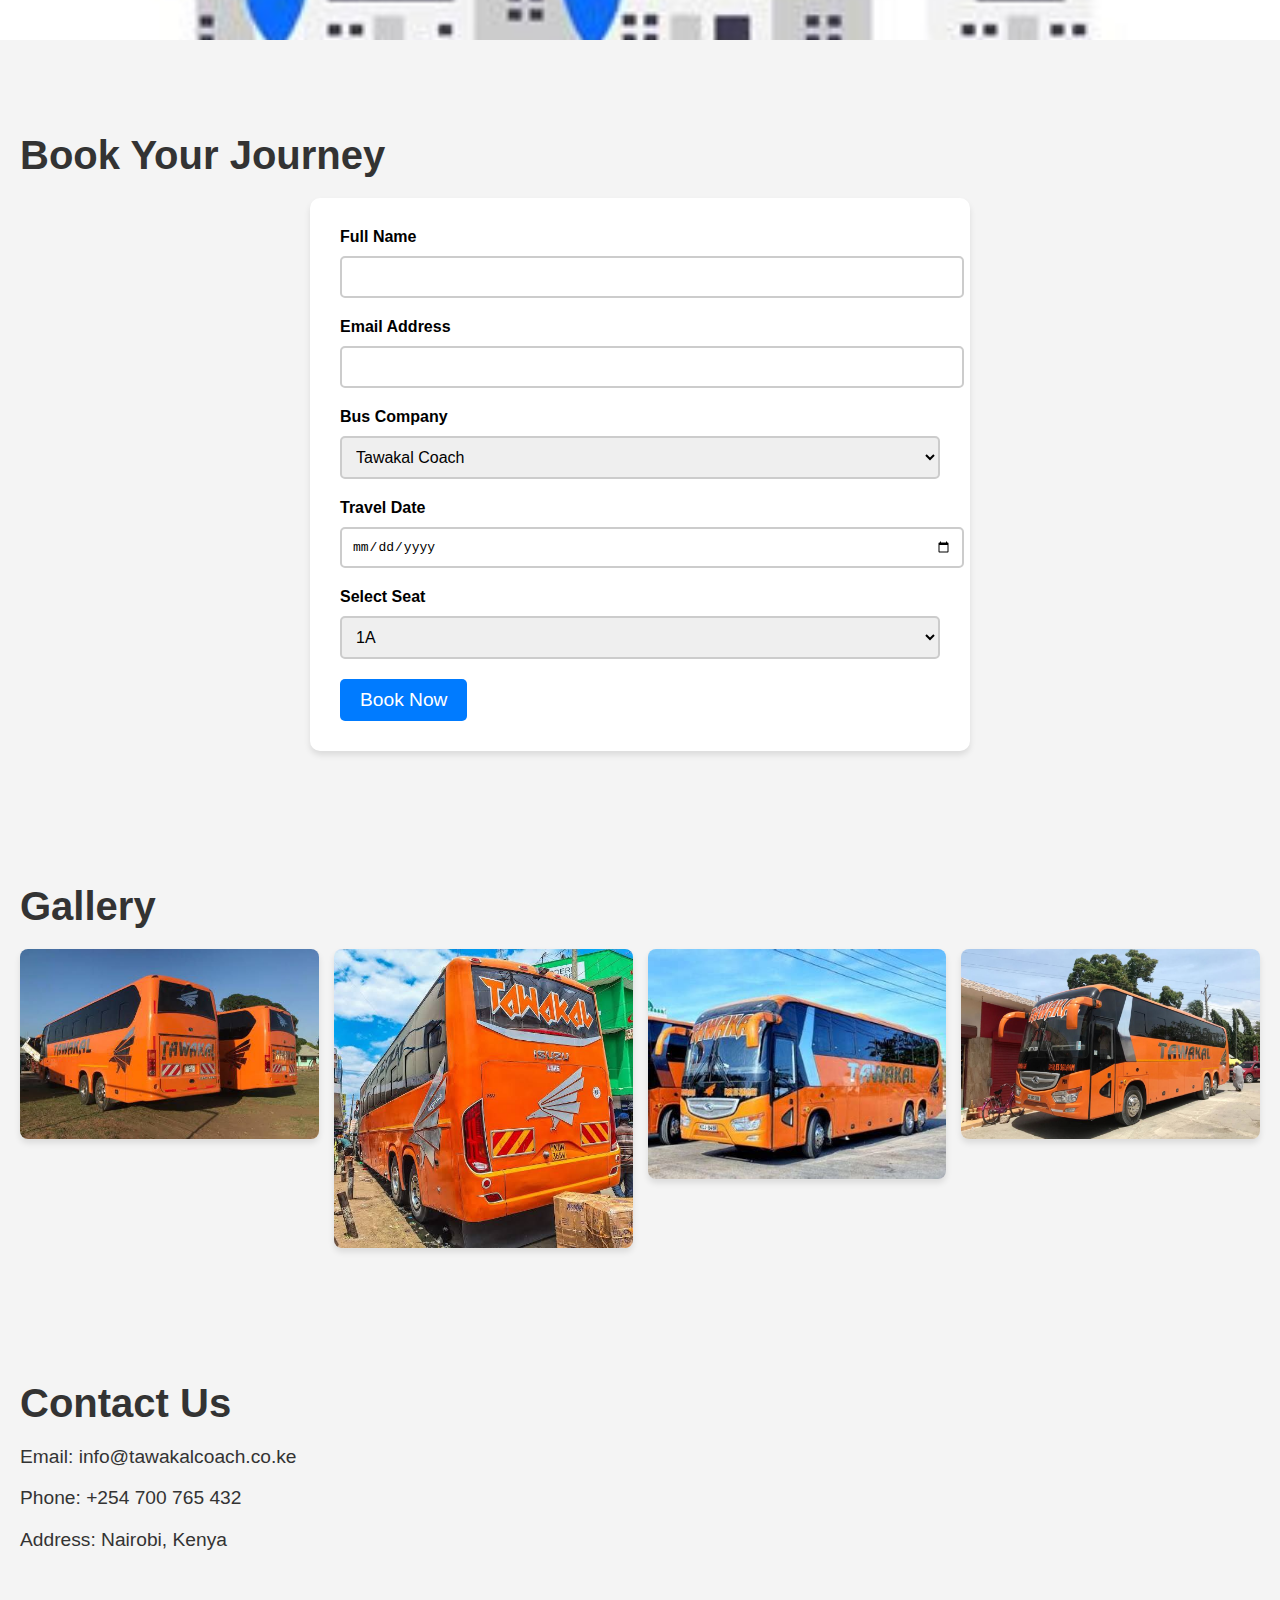
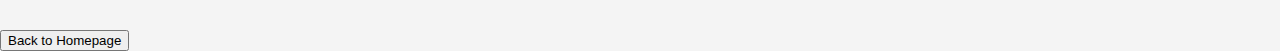
<file: tawakal.html>
<!DOCTYPE html>
<html lang="en">

<head>
    <meta charset="UTF-8">
    <meta name="viewport" content="width=device-width, initial-scale=1.0">
    <meta name="description" content="Explore Tawakal Coach Bus Company - We provide safe, comfortable, and reliable travel.">
    <title>Tawakal Coach Bus Company</title>
    <link rel="stylesheet" href="tawakalcoachstyles.css">
    <script src="tawakalcoachscript.js" defer></script>
</head>

<body>
    <!-- Tawakal Coach Section -->
    <div id="tawakalcoach" class="bus-company">
        <!-- Header with Background Image -->
        <header style="background: url('tawakalcoach-header-bg.jpg') no-repeat center center/cover; color: white; text-align: center; padding: 60px 20px;">
            <img src="tawakalcoachlogo.png" alt="Tawakal Coach Logo" style="width: 150px; margin-bottom: 20px;">
            <h1>TAWAKAL COACH BUS COMPANY</h1>
            <p style="font-style: italic; font-size: 1.2em;">"Your Journey, Our Responsibility"</p>
        </header>

        <!-- Overview -->
        <section class="overview">
            <h2>About Us</h2>
            <p>Tawakal Coach is dedicated to offering a reliable and safe transportation service across East Africa. We focus on customer comfort and satisfaction, providing top-notch amenities and excellent service on every journey.</p>
        </section>

        <!-- Fleet Details -->
        <section class="fleet-details">
            <h2>Our Fleet</h2>
            <p>Our fleet includes modern, spacious, and well-maintained buses designed for your comfort, featuring:</p>
            <ul>
                <li>Fully air-conditioned buses</li>
                <li>Reclining and spacious seats</li>
                <li>In-bus entertainment systems</li>
                <li>USB charging ports</li>
                <li>Complimentary refreshments</li>
            </ul>
        </section>

        <!-- Popular Routes with Background -->
        <section class="routes" style="background: url('tawakalcoach-routes-bg.jpg') no-repeat center center/cover; padding: 20px; color: white;">
            <h2>Popular Routes</h2>
            <table style="background-color: rgba(0, 0, 0, 0.7); color: white; margin: 20px auto;">
                <thead>
                    <tr>
                        <th>Route</th>
                        <th>Fare (Ksh)</th>
                    </tr>
                </thead>
                <tbody>
                    <tr>
                        <td>Nairobi ↔ Mombasa</td>
                        <td>1,400</td>
                    </tr>
                    <tr>
                        <td>Nairobi ↔ Kisumu</td>
                        <td>1,900</td>
                    </tr>
                    <tr>
                        <td>Mombasa ↔ Arusha</td>
                        <td>2,800</td>
                    </tr>
                    <tr>
                        <td>Nairobi ↔ Malindi</td>
                        <td>1,800</td>
                    </tr>
                    <tr>
                        <td>Nairobi ↔ Mwanza</td>
                        <td>2,400</td>
                    </tr>
                </tbody>
            </table>
        </section>

        <!-- Booking Form -->
        <section class="booking">
            <h2>Book Your Journey</h2>
            <form id="tawakalcoach-form" class="booking-form" onsubmit="handleBooking(event, 'Tawakal Coach')">
                <label for="name">Full Name</label>
                <input type="text" id="name" name="name" required>

                <label for="email">Email Address</label>
                <input type="email" id="email" name="email" required>

                <label for="busCompany">Bus Company</label>
                <select id="busCompany" name="busCompany" required>
                    <option value="Tawakal Coach">Tawakal Coach</option>
                </select>

                <label for="date">Travel Date</label>
                <input type="date" id="date" name="date" required>

                <label for="seat">Select Seat</label>
                <select id="seat" name="seat" required>
                    <!-- Dynamically adding 49 seat options -->
                    <option value="1A">1A</option>
                    <option value="1B">1B</option>
                    <option value="49A">49A</option>
                </select>

                <button type="submit">Book Now</button>
            </form>
        </section>

        <!-- Media Showcase -->
        <section class="media-showcase">
            <h2>Gallery</h2>
            <div class="bus-gallery">
                <img src="tawakalimage1.jpg" alt="Tawakal Coach Bus 1">
                <img src="tawakalimage2.jpg" alt="Tawakal Coach Bus 2">
                <img src="tawakalimage3.jpg" alt="Tawakal Coach Bus 3">
                <img src="tawakalimage4.jpg" alt="Tawakal Coach Bus 4">
            </div>
        </section>

        <!-- Contact Information -->
        <section class="contact-info">
            <h2>Contact Us</h2>
            <p>Email: info@tawakalcoach.co.ke</p>
            <p>Phone: +254 700 765 432</p>
            <p>Address: Nairobi, Kenya</p>
        </section>
    </div>
    <a href="index.html"><button>Back to Homepage</button></a>
</body>

</html>
</file>
<file: styles.css>
/* General Styles */
body {
    font-family: 'Arial', sans-serif;
    margin: 0;
    padding: 0;
    background-color: #f4f4f4;
    color: #333;
}

/* Homepage Background */
.homepage {
    color: black;
    text-align: center;
    padding: 50px 0;
}

/* Header Styling */
header {
    margin-bottom: 50px;
}

header h1 {
    font-size: 3.5em;
    margin: 0;
}

header p {
    font-size: 1.5em;
    margin-top: 10px;
    font-style: italic;
}

/* Tabs Section */
.tabs {
    display: flex;
    justify-content: center;
    margin-bottom: 50px;
}

.tab {
    margin: 0 10px;
}

.tab a {
    background-color: #007bff;
    color: white;
    padding: 15px 30px;
    text-decoration: none;
    border-radius: 5px;
    font-size: 1.2em;
    transition: background-color 0.3s;
}

.tab a:hover {
    background-color: #0056b3;
}

/* Safety Rules Section */
.safety-rules, .required-documents {
    background-color: rgba(0, 0, 0, 0.7);
    padding: 30px;
    border-radius: 10px;
    max-width: 800px;
    margin: 0 auto 50px;
}

.safety-rules h2, .required-documents h2 {
    font-size: 2.5em;
    margin-bottom: 20px;
    color: #fff;
}

.safety-rules ul, .required-documents ul {
    list-style-type: disc;
    padding-left: 30px;
}

.safety-rules li, .required-documents li {
    font-size: 1.2em;
    color: #fff;
    margin-bottom: 10px;
}

/* Footer */
footer {
    background-color: #333;
    color: white;
    padding: 20px 0;
    text-align: center;
}

/* Mobile Responsiveness */
@media (max-width: 768px) {
    header h1 {
        font-size: 2.5em;
    }

    header p {
        font-size: 1.2em;
    }

    .tabs {
        flex-direction: column;
    }

    .tab a {
        margin-bottom: 10px;
    }

    .safety-rules, .required-documents {
        padding: 20px;
    }
}
</file>
<file: enacoachstyles.css>
/* General Styles */
body {
    font-family: 'Arial', sans-serif;
    margin: 0;
    padding: 0;
    background-color: #f4f4f4;
}

/* Header Styling */
header {
    background: url('enacoach-header-bg.jpg') no-repeat center center/cover;
    color: white;
    text-align: center;
    padding: 60px 20px;
    font-size: 1.5em;
    text-shadow: 2px 2px 5px rgba(0, 0, 0, 0.7);
}

header img {
    width: 150px;
    margin-bottom: 20px;
}

header h1 {
    font-size: 3em;
    margin-bottom: 10px;
}

header p {
    font-style: italic;
    font-size: 1.2em;
}

/* Section Styling */
section {
    padding: 40px 20px;
    margin: 20px 0;
}

section h2 {
    font-size: 2.5em;
    color: #333;
    margin-bottom: 20px;
}

section p, section ul {
    font-size: 1.2em;
    color: #666;
}

section ul {
    padding-left: 20px;
}

section ul li {
    margin: 5px 0;
}

/* Booking Form Styling */
.booking-form {
    background-color: #ffffff;
    padding: 30px;
    border-radius: 10px;
    box-shadow: 0 4px 6px rgba(0, 0, 0, 0.1);
    max-width: 600px;
    margin: 0 auto;
}

.booking-form label {
    display: block;
    margin-bottom: 10px;
    font-weight: bold;
}

.booking-form input, .booking-form select {
    width: 100%;
    padding: 10px;
    margin-bottom: 20px;
    border: 2px solid #ccc;
    border-radius: 5px;
    font-size: 1em;
}

.booking-form input:focus, .booking-form select:focus {
    border-color: #007bff;
    outline: none;
}

.booking-form button {
    background-color: #007bff;
    color: white;
    font-size: 1.2em;
    padding: 10px 20px;
    border: none;
    border-radius: 5px;
    cursor: pointer;
}

.booking-form button:hover {
    background-color: #0056b3;
}

/* Gallery Section */
.bus-gallery {
    display: grid;
    grid-template-columns: repeat(4, 1fr);
    gap: 15px;
    margin-top: 20px;
}

.bus-gallery img {
    width: 100%;
    border-radius: 8px;
    box-shadow: 0 4px 6px rgba(0, 0, 0, 0.1);
}

/* Table Styling for Routes */
table {
    width: 100%;
    margin: 20px 0;
    border-collapse: collapse;
}

table th, table td {
    padding: 15px;
    text-align: left;
    border: 1px solid #ddd;
}

table th {
    background-color: #007bff;
    color: white;
}

table tr:nth-child(even) {
    background-color: #f9f9f9;
}

/* Contact Section */
.contact-info p {
    font-size: 1.2em;
    color: #333;
}

/* Footer */
footer {
    background-color: #333;
    color: white;
    padding: 20px 0;
    text-align: center;
}

/* Mobile Responsiveness */
@media (max-width: 768px) {
    .bus-gallery {
        grid-template-columns: repeat(2, 1fr);
    }

    header h1 {
        font-size: 2.5em;
    }

    .booking-form {
        width: 90%;
    }
}
</file>
<file: tahmeedstyles.css>
/* Global Styles */
* {
    margin: 0;
    padding: 0;
    box-sizing: border-box;
}

body {
    font-family: Arial, sans-serif;
    background-color: #f0f0f0;
    color: #333;
}

h1, h2 {
    color: #003366;
}

a {
    text-decoration: none;
    color: inherit;
}

ul {
    list-style-type: none;
}

/* Header */
header {
    background: url('tahmeed-header-bg.jpg') no-repeat center center/cover;
    color: white;
    text-align: center;
    padding: 80px 0;
    background-size: cover;
}

header img {
    width: 150px;
    margin-bottom: 20px;
}

header h1 {
    font-size: 3em;
    margin-bottom: 10px;
}

header p {
    font-style: italic;
    font-size: 1.2em;
}

/* Overview Section */
.overview {
    padding: 40px 20px;
    text-align: center;
    background-color: #ffffff;
}

.overview h2 {
    margin-bottom: 20px;
    font-size: 2.5em;
}

.overview p {
    font-size: 1.1em;
}

/* Fleet Details Section */
.fleet-details {
    background-color: #f8f8f8;
    padding: 40px 20px;
    text-align: center;
}

.fleet-details h2 {
    margin-bottom: 20px;
    font-size: 2.5em;
}

.fleet-details ul {
    display: inline-block;
    text-align: left;
    margin-top: 20px;
    font-size: 1.1em;
}

.fleet-details li {
    margin: 10px 0;
}

/* Routes Section */
.routes {
    background: url('tahmeed-routes-bg.jpg') no-repeat center center/cover;
    color: white;
    padding: 40px 20px;
    text-align: center;
}

.routes h2 {
    font-size: 2.5em;
    margin-bottom: 20px;
}

.routes table {
    width: 100%;
    margin: 20px auto;
    border-collapse: collapse;
}

.routes th, .routes td {
    padding: 15px;
    border: 1px solid rgba(255, 255, 255, 0.7);
    text-align: center;
}

.routes tr:nth-child(even) {
    background-color: rgba(255, 255, 255, 0.1);
}

/* Booking Form */
.booking {
    padding: 40px 20px;
    background-color: #ffffff;
    text-align: center;
}

.booking h2 {
    font-size: 2.5em;
    margin-bottom: 20px;
}

.booking-form {
    max-width: 600px;
    margin: 0 auto;
    background-color: #f0f0f0;
    padding: 20px;
    border-radius: 8px;
}

.booking-form label {
    display: block;
    margin: 10px 0 5px;
    font-size: 1.1em;
}

.booking-form input, .booking-form select {
    width: 100%;
    padding: 10px;
    margin-bottom: 20px;
    border: 1px solid #ccc;
    border-radius: 4px;
    font-size: 1.1em;
}

.booking-form button {
    width: 100%;
    padding: 12px;
    background-color: #003366;
    color: white;
    border: none;
    border-radius: 4px;
    font-size: 1.2em;
    cursor: pointer;
}

.booking-form button:hover {
    background-color: #0056b3;
}

/* Media Showcase */
.media-showcase {
    background-color: #f8f8f8;
    padding: 40px 20px;
    text-align: center;
}

.media-showcase h2 {
    font-size: 2.5em;
    margin-bottom: 20px;
}

.bus-gallery {
    display: flex;
    justify-content: center;
    gap: 20px;
    flex-wrap: wrap;
}

.bus-gallery img {
    width: 300px;
    height: 200px;
    object-fit: cover;
    border-radius: 8px;
}

/* Contact Information */
.contact-info {
    background-color: #003366;
    color: white;
    text-align: center;
    padding: 40px 20px;
}

.contact-info h2 {
    font-size: 2.5em;
    margin-bottom: 20px;
}

.contact-info p {
    font-size: 1.1em;
}

/* Responsive Design */
@media (max-width: 768px) {
    .bus-gallery {
        flex-direction: column;
        align-items: center;
    }
}
</file>
<file: tawakalcoachstyles.css>
/* General Styles */
body {
    font-family: 'Arial', sans-serif;
    margin: 0;
    padding: 0;
    background-color: #f4f4f4;
}

/* Header Styling */
header {
    background: url('tawakalcoach-header-bg.jpg') no-repeat center center/cover;
    color: white;
    text-align: center;
    padding: 60px 20px;
    font-size: 1.5em;
    text-shadow: 2px 2px 5px rgba(0, 0, 0, 0.7);
}

header img {
    width: 150px;
    margin-bottom: 20px;
}

header h1 {
    font-size: 3em;
    margin-bottom: 10px;
}

header p {
    font-style: italic;
    font-size: 1.2em;
}

/* Section Styling */
section {
    padding: 40px 20px;
    margin: 20px 0;
}

section h2 {
    font-size: 2.5em;
    color: #333;
    margin-bottom: 20px;
}

section p, section ul {
    font-size: 1.2em;
    color: #666;
}

section ul {
    padding-left: 20px;
}

section ul li {
    margin: 5px 0;
}

/* Booking Form Styling */
.booking-form {
    background-color: #ffffff;
    padding: 30px;
    border-radius: 10px;
    box-shadow: 0 4px 6px rgba(0, 0, 0, 0.1);
    max-width: 600px;
    margin: 0 auto;
}

.booking-form label {
    display: block;
    margin-bottom: 10px;
    font-weight: bold;
}

.booking-form input, .booking-form select {
    width: 100%;
    padding: 10px;
    margin-bottom: 20px;
    border: 2px solid #ccc;
    border-radius: 5px;
    font-size: 1em;
}

.booking-form input:focus, .booking-form select:focus {
    border-color: #007bff;
    outline: none;
}

.booking-form button {
    background-color: #007bff;
    color: white;
    font-size: 1.2em;
    padding: 10px 20px;
    border: none;
    border-radius: 5px;
    cursor: pointer;
}

.booking-form button:hover {
    background-color: #0056b3;
}

/* Gallery Section */
.bus-gallery {
    display: grid;
    grid-template-columns: repeat(4, 1fr);
    gap: 15px;
    margin-top: 20px;
}

.bus-gallery img {
    width: 100%;
    border-radius: 8px;
    box-shadow: 0 4px 6px rgba(0, 0, 0, 0.1);
}

/* Table Styling for Routes */
table {
    width: 100%;
    margin: 20px 0;
    border-collapse: collapse;
}

table th, table td {
    padding: 15px;
    text-align: left;
    border: 1px solid #ddd;
}

table th {
    background-color: #007bff;
    color: white;
}

table tr:nth-child(even) {
    background-color: #f9f9f9;
}

/* Contact Section */
.contact-info p {
    font-size: 1.2em;
    color: #333;
}

/* Footer */
footer {
    background-color: #333;
    color: white;
    padding: 20px 0;
    text-align: center;
}

/* Mobile Responsiveness */
@media (max-width: 768px) {
    .bus-gallery {
        grid-template-columns: repeat(2, 1fr);
    }

    header h1 {
        font-size: 2.5em;
    }

    .booking-form {
        width: 90%;
    }
}
</file>
<file: buscarstyles.css>
/* General Reset */
body {
    margin: 0;
    padding: 0;
    font-family: Arial, sans-serif;
    background-color: #f4f4f4;
    color: #333;
    line-height: 1.6;
}

/* Header Styling */
header {
    text-align: center;
    color: white;
    padding: 50px 20px;
    position: relative;
}

header img {
    position: absolute;
    top: 20px;
    left: 20px;
    width: 100px;
}

header h1 {
    font-size: 2.5rem;
    text-transform: uppercase;
    letter-spacing: 2px;
}

header p {
    font-style: italic;
    margin-top: 10px;
    font-size: 1.2rem;
}

/* Section Styling */
section {
    margin: 20px auto;
    padding: 20px;
    max-width: 1200px;
    background-color: white;
    border-radius: 10px;
    box-shadow: 0 4px 8px rgba(0, 0, 0, 0.1);
}

/* Fleet Details */
ul {
    list-style-type: disc;
    padding-left: 20px;
}

ul li {
    margin: 10px 0;
}

/* Routes Table */
table {
    width: 100%;
    border-collapse: collapse;
    margin-top: 20px;
}

table th, table td {
    border: 1px solid #ddd;
    padding: 10px;
    text-align: center;
}

table th {
    background-color: #0073e6;
    color: white;
    font-weight: bold;
}

/* Booking Form */
form {
    display: grid;
    gap: 15px;
}

label {
    font-weight: bold;
}

input, select, button {
    padding: 10px;
    font-size: 1em;
    border: 1px solid #ddd;
    border-radius: 5px;
}

button {
    background-color: #0073e6;
    color: white;
    font-weight: bold;
    border: none;
    cursor: pointer;
    transition: background-color 0.3s ease;
}

button:hover {
    background-color: #005bb5;
}

/* Gallery */
.bus-gallery {
    display: grid;
    grid-template-columns: repeat(auto-fit, minmax(150px, 1fr));
    gap: 20px;
    margin-top: 20px;
}

.bus-gallery img, .bus-gallery video {
    width: 100%;
    border-radius: 10px;
    box-shadow: 0 4px 8px rgba(0, 0, 0, 0.1);
}

/* Routes Section Background */
.routes {
    color: white;
    background-blend-mode: overlay;
    padding: 30px;
    text-shadow: 0 1px 2px rgba(0, 0, 0, 0.7);
}

/* Contact Info */
.contact-info p {
    font-size: 1.1em;
    margin: 10px 0;
    color: #555;
}

.contact-info h2 {
    margin-bottom: 10px;
    color: #0073e6;
}

/* Footer */
footer {
    text-align: center;
    padding: 20px;
    background: #0073e6;
    color: white;
    font-size: 0.9rem;
    margin-top: 30px;
}
</file>
<file: mashpoastyles.css>
/* Reset some default styles */
* {
    margin: 0;
    padding: 0;
    box-sizing: border-box;
}

/* General Body Style */
body {
    font-family: Arial, sans-serif;
    background-color: #f4f4f4;
    color: #333;
}

/* Bus Company Section */
.bus-company {
    max-width: 1200px;
    margin: 0 auto;
    padding: 20px;
}

/* Header Style */
header {
    text-align: center;
    color: white;
    padding: 40px;
}

header img {
    width: 150px;
    margin-bottom: 20px;
}

header h1 {
    font-size: 3em;
    font-weight: bold;
}

header p {
    font-style: italic;
    font-size: 1.2em;
}

/* Overview Section */
.overview, .fleet-details, .routes, .booking, .media-showcase, .contact-info {
    margin: 40px 0;
}

h2 {
    font-size: 2.5em;
    color: #004085;
    margin-bottom: 20px;
}

/* Fleet Details */
.fleet-details ul {
    list-style-type: disc;
    margin-left: 40px;
}

/* Routes Section */
.routes {
    padding: 40px 20px;
    background-color: rgba(0, 0, 0, 0.7);
    color: white;
}

.routes table {
    width: 100%;
    border-collapse: collapse;
    margin: 20px 0;
}

.routes th, .routes td {
    padding: 15px;
    text-align: left;
    border-bottom: 1px solid #ddd;
}

/* Booking Form */
.booking form {
    display: flex;
    flex-direction: column;
    width: 50%;
    margin: 0 auto;
    background-color: #fff;
    padding: 20px;
    border-radius: 8px;
    box-shadow: 0 4px 8px rgba(0, 0, 0, 0.1);
}

.booking label {
    font-size: 1.2em;
    margin: 10px 0 5px;
}

.booking input, .booking select {
    padding: 10px;
    font-size: 1em;
    margin-bottom: 15px;
    border: 1px solid #ddd;
    border-radius: 4px;
}

.booking button {
    background-color: #004085;
    color: white;
    font-size: 1.2em;
    padding: 12px;
    border: none;
    cursor: pointer;
    border-radius: 5px;
    transition: background-color 0.3s;
}

.booking button:hover {
    background-color: #003366;
}

/* Media Showcase Section */
.bus-gallery {
    display: grid;
    grid-template-columns: repeat(4, 1fr);
    gap: 20px;
    margin-top: 20px;
}

.bus-gallery img {
    width: 100%;
    height: auto;
    border-radius: 8px;
}

/* Contact Info Section */
.contact-info p {
    font-size: 1.2em;
    margin-bottom: 10px;
}

/* Mobile Responsiveness */
@media (max-width: 768px) {
    .routes {
        padding: 20px;
    }
    
    .booking form {
        width: 80%;
    }

    .bus-gallery {
        grid-template-columns: repeat(2, 1fr);
    }

    .routes table {
        font-size: 1em;
    }
}
</file>
<file: moderncoaststyles.css>
/* Reset default styles */
* {
    margin: 0;
    padding: 0;
    box-sizing: border-box;
}

/* Body styling */
body {
    font-family: 'Arial', sans-serif;
    background-color: #f4f4f4;
    color: #333;
    line-height: 1.6;
}

/* Container for Bus Company */
.bus-company {
    max-width: 1200px;
    margin: 0 auto;
    padding: 20px;
}

/* Header Styling */
header {
    text-align: center;
    color: white;
    padding: 60px 20px;
    background: url('moderncoast-header-bg.jpg') no-repeat center center/cover;
    position: relative;
}

header img {
    width: 150px;
    margin-bottom: 20px;
}

header h1 {
    font-size: 3em;
    font-weight: bold;
    text-shadow: 2px 2px 4px rgba(0, 0, 0, 0.7);
}

header p {
    font-style: italic;
    font-size: 1.2em;
    text-shadow: 1px 1px 3px rgba(0, 0, 0, 0.5);
}

/* Section Titles */
h2 {
    font-size: 2.5em;
    color: #004085;
    margin-bottom: 20px;
    text-align: center;
    text-transform: uppercase;
    font-weight: 600;
}

/* Overview Section */
.overview, .fleet-details, .routes, .booking, .media-showcase, .contact-info {
    margin: 40px 0;
}

/* Fleet Details */
.fleet-details ul {
    list-style-type: disc;
    margin-left: 40px;
    font-size: 1.1em;
}

/* Routes Section */
.routes {
    padding: 40px 20px;
    background-color: rgba(0, 0, 0, 0.7);
    color: white;
    text-align: center;
}

.routes table {
    width: 100%;
    border-collapse: collapse;
    margin: 20px 0;
}

.routes th, .routes td {
    padding: 15px;
    text-align: left;
    border-bottom: 1px solid #ddd;
}

.routes th {
    background-color: #004085;
}

.routes tr:nth-child(even) {
    background-color: #f2f2f2;
}

/* Booking Form */
.booking form {
    display: flex;
    flex-direction: column;
    width: 60%;
    margin: 40px auto;
    background-color: #fff;
    padding: 30px;
    border-radius: 8px;
    box-shadow: 0 4px 12px rgba(0, 0, 0, 0.1);
}

.booking label {
    font-size: 1.2em;
    margin: 10px 0 5px;
}

.booking input, .booking select {
    padding: 10px;
    font-size: 1em;
    margin-bottom: 15px;
    border: 2px solid #ddd;
    border-radius: 4px;
    transition: border-color 0.3s;
}

.booking input:focus, .booking select:focus {
    border-color: #004085;
    outline: none;
}

.booking button {
    background-color: #004085;
    color: white;
    font-size: 1.2em;
    padding: 12px;
    border: none;
    cursor: pointer;
    border-radius: 5px;
    transition: background-color 0.3s, transform 0.2s;
}

.booking button:hover {
    background-color: #003366;
    transform: scale(1.05);
}

/* Gallery Section */
.bus-gallery {
    display: grid;
    grid-template-columns: repeat(4, 1fr);
    gap: 20px;
    margin-top: 20px;
}

.bus-gallery img {
    width: 100%;
    height: auto;
    border-radius: 8px;
    transition: transform 0.3s ease;
}

.bus-gallery img:hover {
    transform: scale(1.05);
}

/* Contact Info Section */
.contact-info p {
    font-size: 1.2em;
    margin-bottom: 10px;
    text-align: center;
}

/* Mobile Responsiveness */
@media (max-width: 768px) {
    header h1 {
        font-size: 2.5em;
    }

    .booking form {
        width: 80%;
    }

    .bus-gallery {
        grid-template-columns: repeat(2, 1fr);
    }

    .routes table {
        font-size: 1em;
    }
}
</file>
